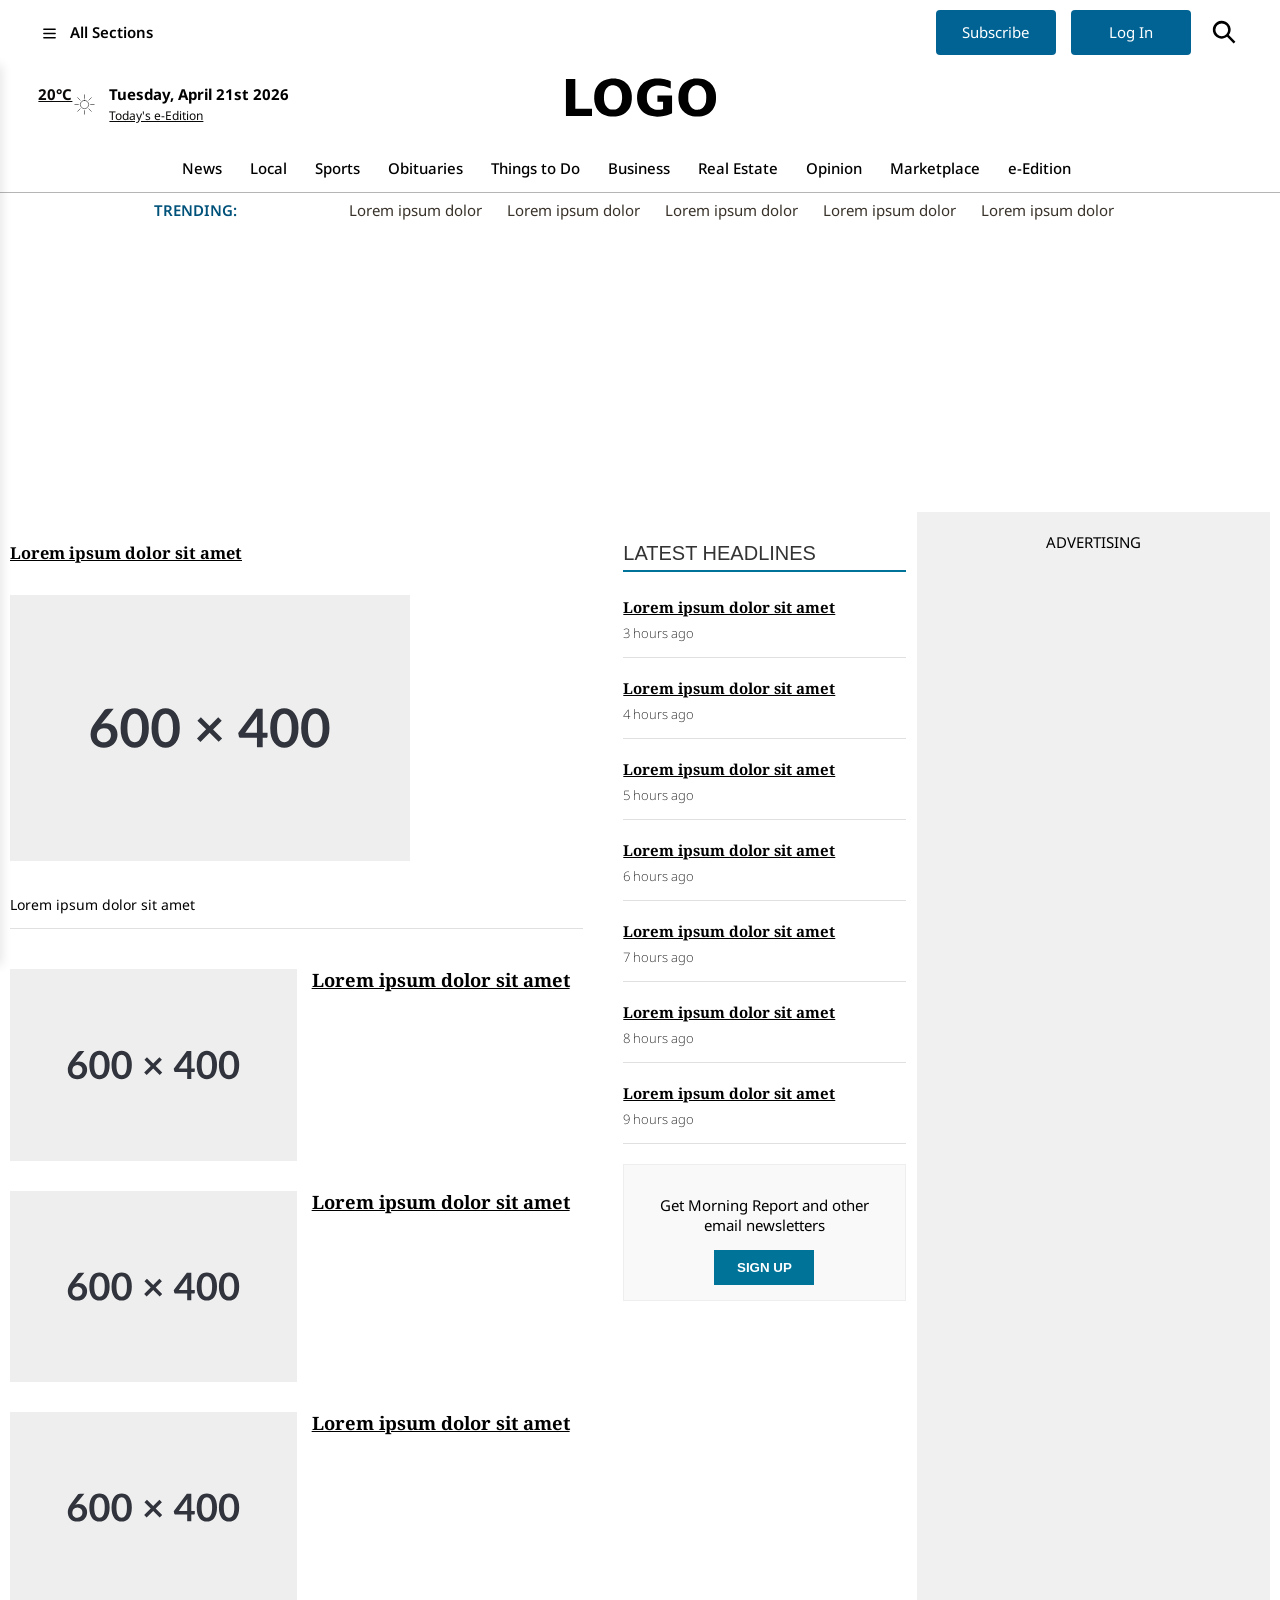
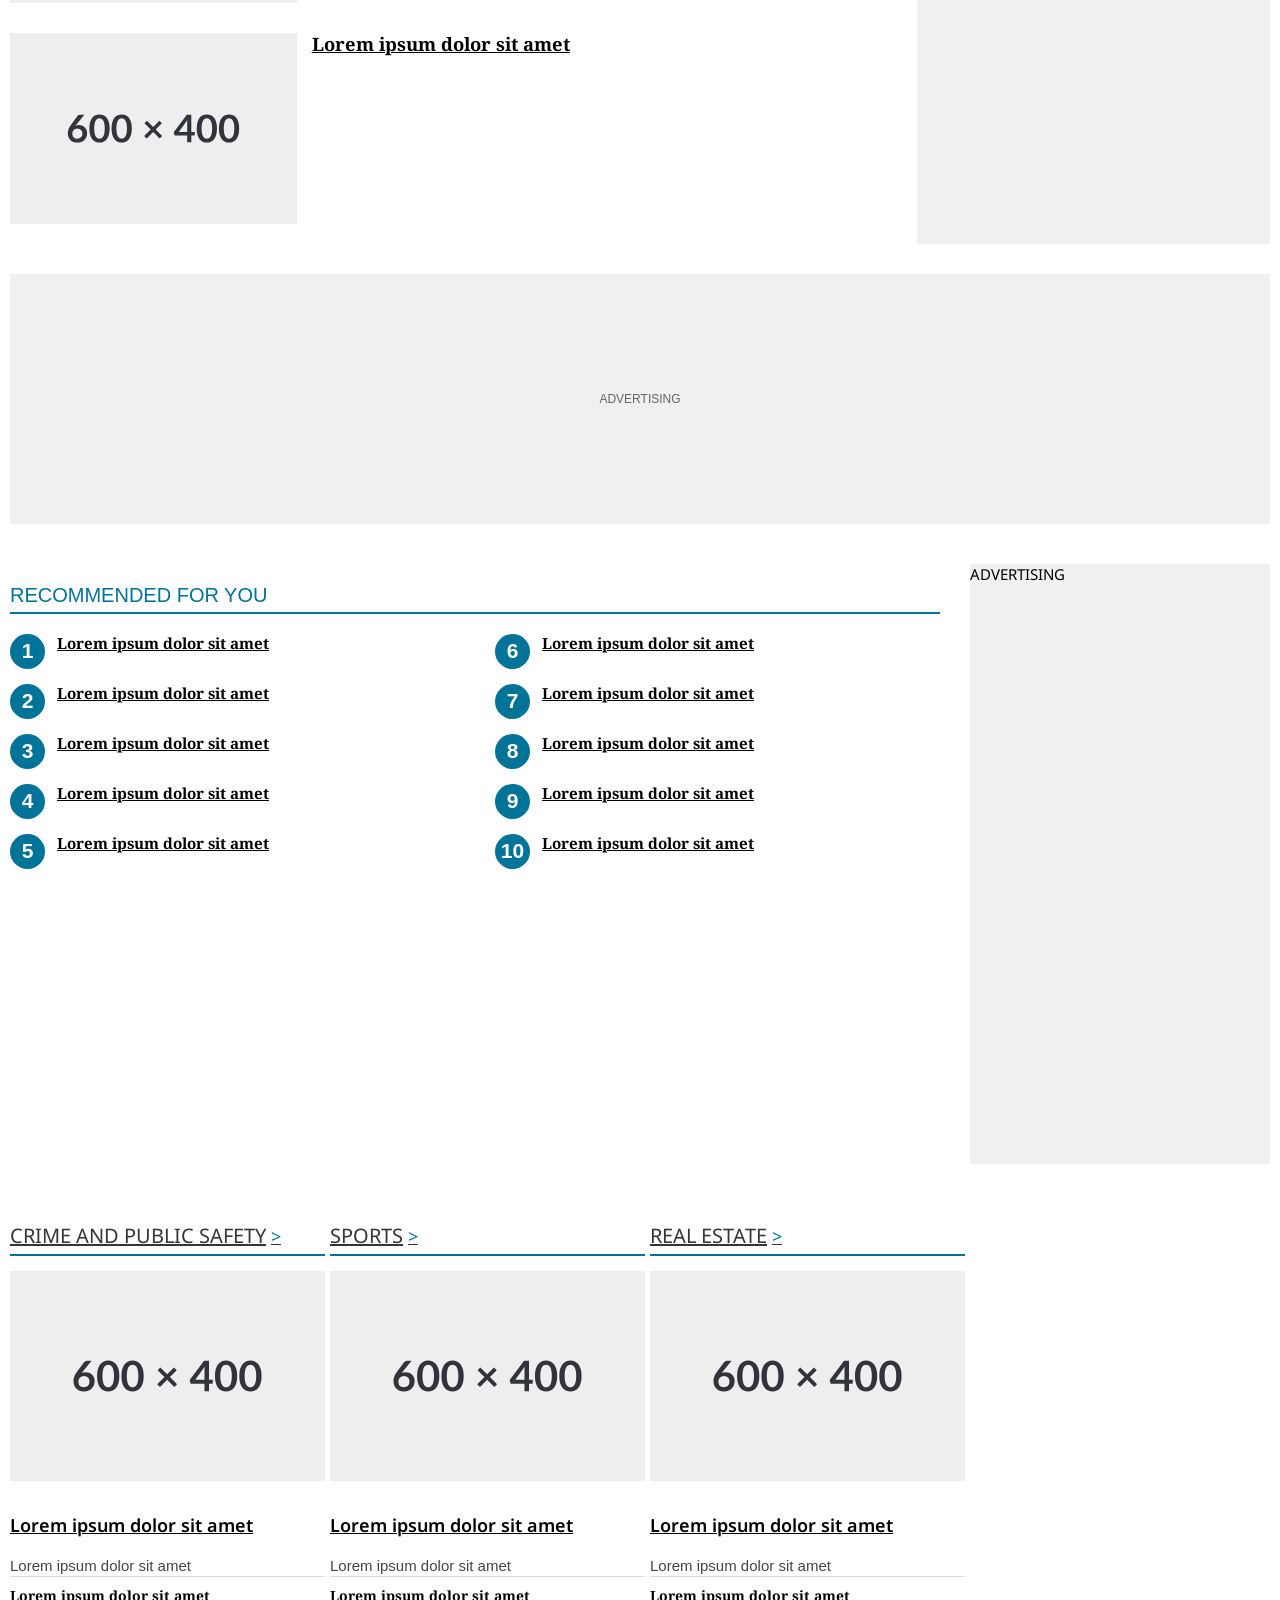
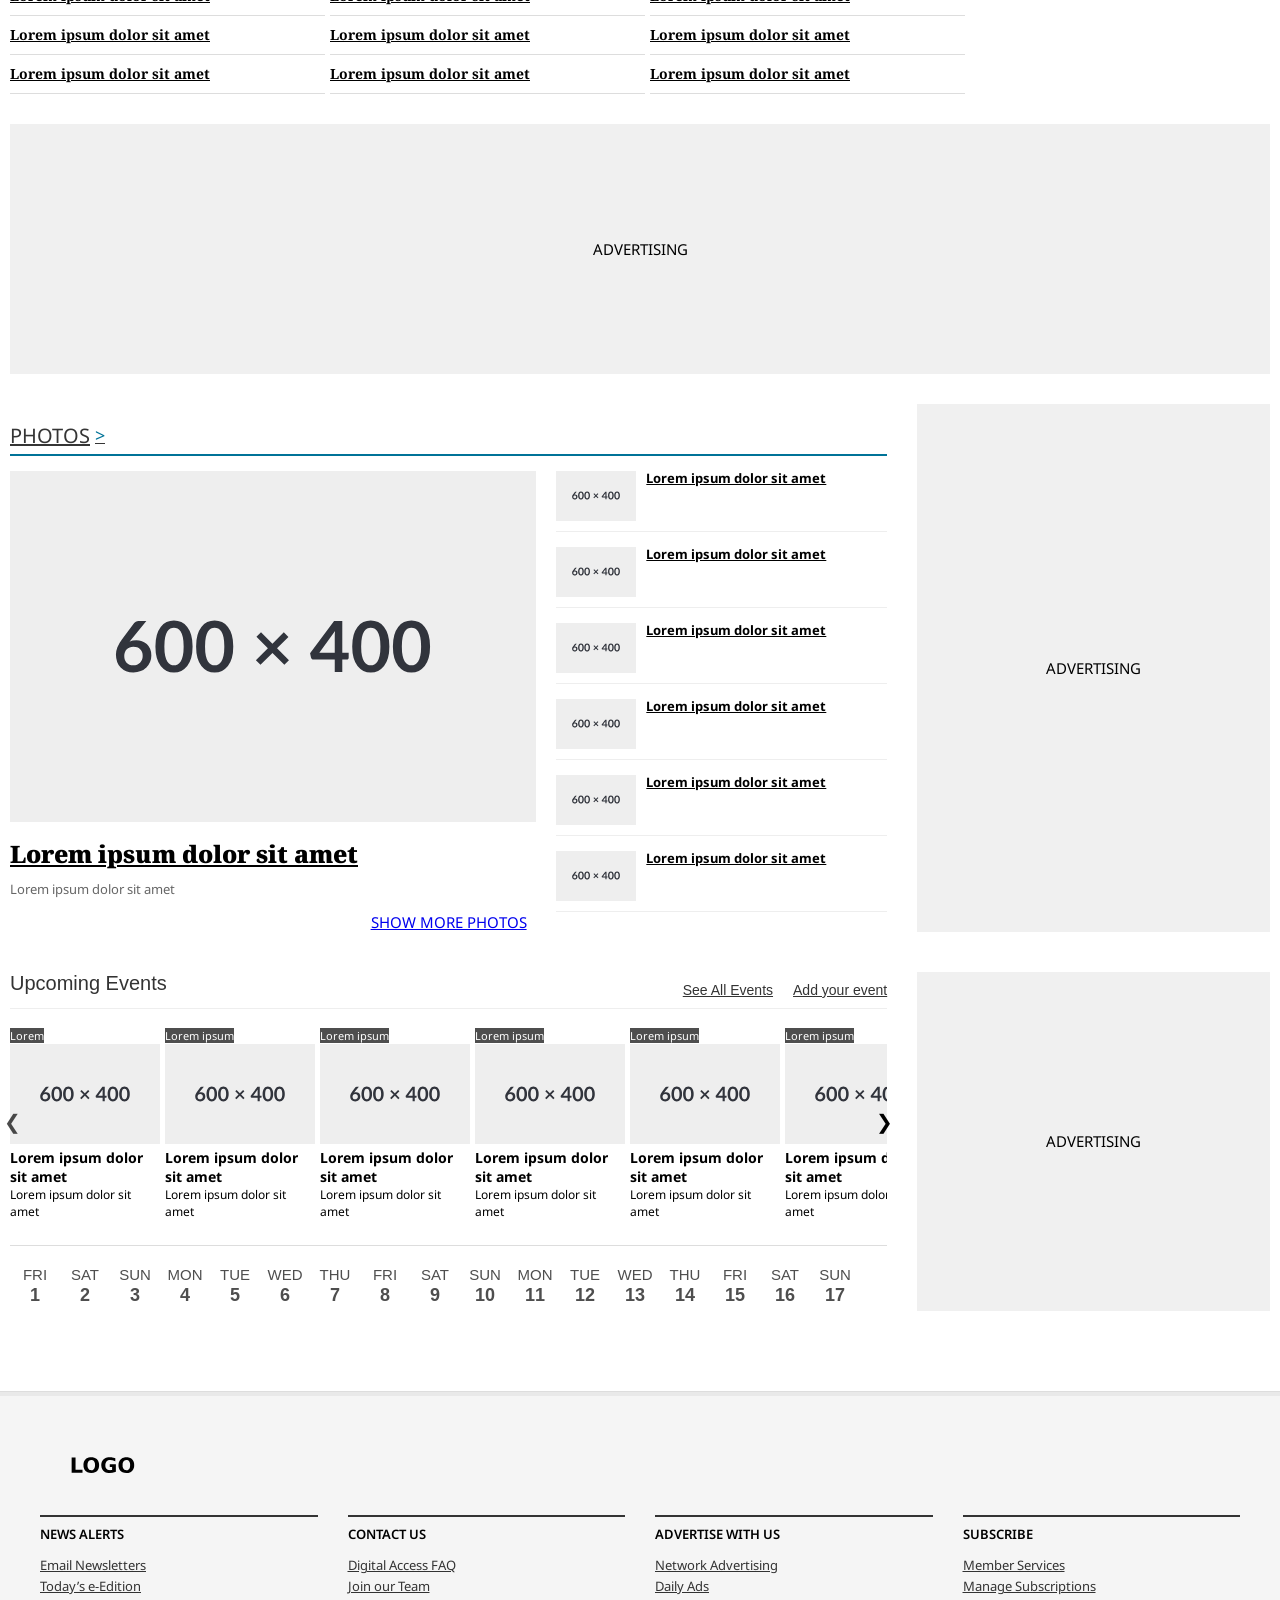
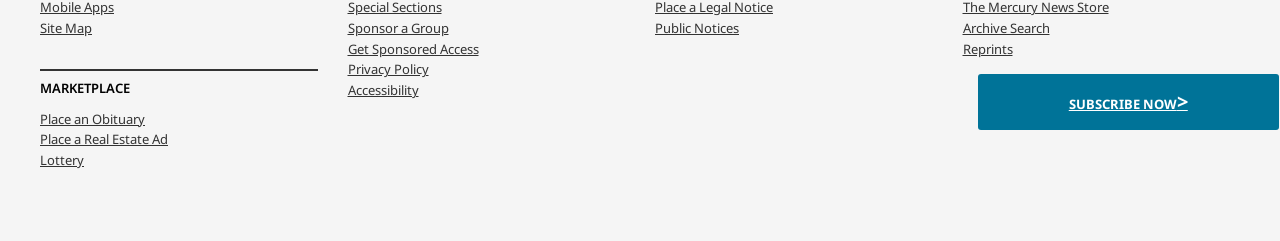
<file: index.html>
<!DOCTYPE html>
<html lang="it">
<head>
    <meta charset="UTF-8">
    <meta name="viewport" content="width=device-width, initial-scale=1.0">
    <title>The Mercury News - Progetto Scolastico</title>
    <link rel="preconnect" href="https://fonts.googleapis.com">
    <link rel="preconnect" href="https://fonts.gstatic.com" crossorigin>
    <link href="https://fonts.googleapis.com/css2?family=Noto+Sans:ital,wght@0,100..900;1,100..900&display=swap" rel="stylesheet">
    <link href="https://fonts.googleapis.com/css2?family=Noto+Serif:ital,wght@0,100..900;1,100..900&display=swap" rel="stylesheet">
    <link rel="stylesheet" href="css/styleBase.css">
</head>

<body>
<div id="side-menu-overlay"></div>

<div id="search-bar" class="search-bar-container">
    <div class="search-bar-content">
        <div class="search-input-wrapper">
            <span class="search-icon-placeholder">🔍</span>
            <label for="search-input" class="b">.</label>
            <input type="text" placeholder="Type your search" id="search-input">
        </div>
        <button class="search-submit-btn">Search</button>
    </div>
</div>

<div class="wrapper pushnav-left">
    <div class="border-container">
        <div class="top-pushnav-container">
            <a href="#" id="mega-subscribe-button" class="subscribe-button button" style="display: flex;">
                <span>Subscribe Now</span>								</a>
            <a href="#" class="home-link icon-home3" title="Link to Home Page">
                <span>Home Page</span>
            </a>
        </div>
        <ul id="pushnav" class="menu"><li id="menu-item-542" class="menu-item menu-item-has-children"><a href="#" aria-expanded="false" aria-haspopup="true">News</a>
            <ul class="sub-menu">
                <li id="menu-item-543" class="menu-item"><a href="#" tabindex="-1" aria-hidden="true">News</a></li>
                <li id="menu-item-4089506" class="menu-item"><a href="#" tabindex="-1" aria-hidden="true">Latest Headlines</a></li>
                <li id="menu-item-7458465" class="menu-item"><a href="#" tabindex="-1" aria-hidden="true">Crime and Public Safety</a></li>
                <li id="menu-item-544" class="menu-item"><a href="#" tabindex="-1" aria-hidden="true">California News</a></li>
                <li id="menu-item-549" class="menu-item"><a href="#" tabindex="-1" aria-hidden="true">National News</a></li>
                <li id="menu-item-7458477" class="menu-item"><a href="#" tabindex="-1" aria-hidden="true">World News</a></li>
                <li id="menu-item-550" class="menu-item"><a href="#" tabindex="-1" aria-hidden="true">Politics</a></li>
                <li id="menu-item-546" class="menu-item"><a href="#" tabindex="-1" aria-hidden="true">Education</a></li>
                <li id="menu-item-547" class="menu-item"><a href="#" tabindex="-1" aria-hidden="true">Environment</a></li>
                <li id="menu-item-7458471" class="menu-item"><a href="#" tabindex="-1" aria-hidden="true">Science</a></li>
                <li id="menu-item-548" class="menu-item"><a href="#" tabindex="-1" aria-hidden="true">Health</a></li>
                <li id="menu-item-4038751" class="menu-item"><a href="#" tabindex="-1" aria-hidden="true">Transportation</a></li>
                <li id="menu-item-10371584" class="menu-item"><a href="#" tabindex="-1" aria-hidden="true">Weather</a></li>
            </ul>
        </li>
            <li id="menu-item-556" class="menu-item menu-item-has-children"><a href="#" aria-expanded="false" aria-haspopup="true">Local</a>
                <ul class="sub-menu">
                    <li id="menu-item-3989345" class="menu-item"><a href="#" tabindex="-1" aria-hidden="true">Bay Area</a></li>
                    <li id="menu-item-559" class="menu-item"><a href="#" tabindex="-1" aria-hidden="true">San Jose</a></li>
                    <li id="menu-item-561" class="menu-item"><a href="#" tabindex="-1" aria-hidden="true">Santa Clara County</a></li>
                    <li id="menu-item-3998492" class="menu-item"><a href="#" tabindex="-1" aria-hidden="true">Peninsula</a></li>
                    <li id="menu-item-563" class="menu-item"><a href="#" tabindex="-1" aria-hidden="true">San Mateo County</a></li>
                    <li id="menu-item-557" class="menu-item"><a href="#" tabindex="-1" aria-hidden="true">Alameda County</a></li>
                    <li id="menu-item-562" class="menu-item"><a href="#" tabindex="-1" aria-hidden="true">Santa Cruz County</a></li>
                    <li id="menu-item-6539354" class="menu-item"><a href="#" tabindex="-1" aria-hidden="true">Sal Pizarro</a></li>
                </ul>
            </li>
            <li id="menu-item-10325701" class="menu-item menu-item-has-children"><a href="#" aria-expanded="false" aria-haspopup="true">Obituaries</a>
                <ul class="sub-menu">
                    <li id="menu-item-10325702" class="menu-item"><a href="#" tabindex="-1" aria-hidden="true">Obituaries</a></li>
                    <li id="menu-item-10325700" class="menu-item"><a href="#" tabindex="-1" aria-hidden="true">News Obituaries</a></li>
                    <li id="menu-item-10325703" class="menu-item"><a href="#" tabindex="-1" aria-hidden="true">Place an Obituary</a></li>
                </ul>
            </li>
            <li id="menu-item-4100433" class="menu-item menu-item-has-children"><a href="#" aria-expanded="false" aria-haspopup="true">Opinion</a>
                <ul class="sub-menu">
                    <li id="menu-item-5548213" class="menu-item"><a href="#" tabindex="-1" aria-hidden="true">Opinion</a></li>
                    <li id="menu-item-5548206" class="menu-item"><a href="#" tabindex="-1" aria-hidden="true">Editorials</a></li>
                    <li id="menu-item-5548209" class="menu-item"><a href="#" tabindex="-1" aria-hidden="true">Opinion Columnists</a></li>
                    <li id="menu-item-5549067" class="menu-item"><a href="#" tabindex="-1" aria-hidden="true">Letters to the Editor</a></li>
                    <li id="menu-item-5548197" class="menu-item"><a href="#" tabindex="-1" aria-hidden="true">Commentary</a></li>
                    <li id="menu-item-7613609" class="menu-item"><a href="#" tabindex="-1" aria-hidden="true">Cartoons</a></li>
                    <li id="menu-item-7470391" class="menu-item"><a href="#" tabindex="-1" aria-hidden="true">Election Endorsements</a></li>
                </ul>
            </li>
            <li id="menu-item-564" class="menu-item menu-item-has-children"><a href="#" aria-expanded="false" aria-haspopup="true">Sports</a>
                <ul class="sub-menu">
                    <li id="menu-item-565" class="menu-item"><a href="#" tabindex="-1" aria-hidden="true">Sports</a></li>
                    <li id="menu-item-7450876" class="menu-item"><a href="#" tabindex="-1" aria-hidden="true">San Francisco 49ers</a></li>
                    <li id="menu-item-7450879" class="menu-item"><a href="#" tabindex="-1" aria-hidden="true">San Francisco Giants</a></li>
                    <li id="menu-item-7450880" class="menu-item"><a href="#" tabindex="-1" aria-hidden="true">Golden State Warriors</a></li>
                    <li id="menu-item-7450881" class="menu-item"><a href="#" tabindex="-1" aria-hidden="true">Raiders</a></li>
                    <li id="menu-item-7450882" class="menu-item"><a href="#" tabindex="-1" aria-hidden="true">Athletics</a></li>
                    <li id="menu-item-7450885" class="menu-item"><a href="#" tabindex="-1" aria-hidden="true">San Jose Sharks</a></li>
                    <li id="menu-item-572" class="menu-item"><a href="#" tabindex="-1" aria-hidden="true">San Jose Earthquakes</a></li>
                    <li id="menu-item-9963288" class="menu-item"><a href="#" tabindex="-1" aria-hidden="true">Bay FC</a></li>
                    <li id="menu-item-566" class="menu-item"><a href="#" tabindex="-1" aria-hidden="true">College Sports</a></li>
                    <li id="menu-item-10877924" class="menu-item"><a href="#" tabindex="-1" aria-hidden="true">Wilner Hotline</a></li>
                    <li id="menu-item-568" class="menu-item"><a href="#" tabindex="-1" aria-hidden="true">High School Sports</a></li>
                    <li id="menu-item-4363976" class="menu-item"><a href="#" tabindex="-1" aria-hidden="true">Other Sports</a></li>
                    <li id="menu-item-4038746" class="menu-item"><a href="#" tabindex="-1" aria-hidden="true">Sports Columnists</a></li>
                    <li id="menu-item-4038743" class="menu-item"><a href="#" tabindex="-1" aria-hidden="true">Sports Blogs</a></li>
                    <li id="menu-item-10697970" class="menu-item"><a href="#" tabindex="-1" aria-hidden="true">Golden State Valkyries</a></li>
                </ul>
            </li>
            <li id="menu-item-7458527" class="menu-item menu-item-has-children"><a href="#" aria-expanded="false" aria-haspopup="true">Things To Do</a>
                <ul class="sub-menu">
                    <li id="menu-item-611" class="menu-item"><a href="#" tabindex="-1" aria-hidden="true">Entertainment</a></li>
                    <li id="menu-item-12432208" class="menu-item"><a href="#" tabindex="-1" aria-hidden="true">Readers Choice</a></li>
                    <li id="menu-item-7458551" class="menu-item"><a href="#" tabindex="-1" aria-hidden="true">Things To Do</a></li>
                    <li id="menu-item-4363964" class="menu-item"><a href="#" tabindex="-1" aria-hidden="true">Restaurants, Food and Drink</a></li>
                    <li id="menu-item-586" class="menu-item"><a href="#" tabindex="-1" aria-hidden="true">Celebrities</a></li>
                    <li id="menu-item-595" class="menu-item"><a href="#" tabindex="-1" aria-hidden="true">TV Streaming</a></li>
                    <li id="menu-item-592" class="menu-item"><a href="#" tabindex="-1" aria-hidden="true">Movies</a></li>
                    <li id="menu-item-593" class="menu-item"><a href="#" tabindex="-1" aria-hidden="true">Music</a></li>
                    <li id="menu-item-596" class="menu-item"><a href="#" tabindex="-1" aria-hidden="true">Theater</a></li>
                    <li id="menu-item-7484530" class="menu-item"><a href="#" tabindex="-1" aria-hidden="true">Lifestyle</a></li>
                    <li id="menu-item-10955556" class="menu-item"><a href="#" tabindex="-1" aria-hidden="true">Cannabis</a></li>
                    <li id="menu-item-4363966" class="menu-item"><a href="#" tabindex="-1" aria-hidden="true">Advice</a></li>
                    <li id="menu-item-4363967" class="menu-item"><a href="#" tabindex="-1" aria-hidden="true">Travel</a></li>
                    <li id="menu-item-4363965" class="menu-item"><a href="#" tabindex="-1" aria-hidden="true">Pets and Animals</a></li>
                    <li id="menu-item-609" class="menu-item"><a href="#" tabindex="-1" aria-hidden="true">Comics</a></li>
                    <li id="menu-item-3974633" class="menu-item"><a href="#" tabindex="-1" aria-hidden="true">Puzzles and Games</a></li>
                    <li id="menu-item-6662116" class="menu-item"><a href="#" tabindex="-1" aria-hidden="true">Horoscopes</a></li>
                    <li id="menu-item-9996696" class="menu-item"><a href="#" tabindex="-1" aria-hidden="true">Event Calendar</a></li>
                </ul>
            </li>
            <li id="menu-item-584" class="menu-item menu-item-has-children"><a href="#" aria-expanded="false" aria-haspopup="true">Business</a>
                <ul class="sub-menu">
                    <li id="menu-item-9094983" class="menu-item"><a href="#" tabindex="-1" aria-hidden="true">Business</a></li>
                    <li id="menu-item-7458472" class="menu-item"><a href="#" tabindex="-1" aria-hidden="true">Housing</a></li>
                    <li id="menu-item-7458427" class="menu-item"><a href="#" tabindex="-1" aria-hidden="true">Economy</a></li>
                    <li id="menu-item-581" class="menu-item"><a href="#" tabindex="-1" aria-hidden="true">Technology</a></li>
                    <li id="menu-item-10862980" class="menu-item"><a href="#" tabindex="-1" aria-hidden="true">Best Reviews</a></li>
                    <li id="menu-item-582" class="menu-item"><a href="#" tabindex="-1" aria-hidden="true">SiliconValley.com</a></li>
                </ul>
            </li>
            <li id="menu-item-8164582" class="menu-item menu-item-has-children"><a href="#" aria-expanded="false" aria-haspopup="true">Marketplace</a>
                <ul class="sub-menu">
                    <li id="menu-item-11402792" class="menu-item"><a href="#" tabindex="-1" aria-hidden="true">Branded Content</a></li>
                    <li id="menu-item-11217140" class="menu-item"><a href="#" tabindex="-1" aria-hidden="true">Partner Content</a></li>
                    <li id="menu-item-11217141" class="menu-item"><a href="#" tabindex="-1" aria-hidden="true">BayArea.com</a></li>
                </ul>
            </li>
            <li id="menu-item-579" class="menu-item"><a href="#">Real Estate</a></li>
            <li id="menu-item-11430343" class="menu-item menu-item-has-children"><a href="#" aria-expanded="false" aria-haspopup="true">Branded Content</a>
                <ul class="sub-menu">
                    <li id="menu-item-11430344" class="menu-item"><a href="#" tabindex="-1" aria-hidden="true">Paid Content by Brandpoint</a></li>
                </ul>
            </li>
            <li id="menu-item-5669703" class="menu-item" style="display: block;"><a href="#">Subscribe</a></li>
            <li id="menu-item-10370298" class="menu-item"><a href="#">Advertise</a></li>
            <li id="menu-item-7137178" class="menu-item" style="visibility: visible; display: block;"><a href="#">Log in</a></li>
        </ul>						</div>
    <div class="newsletter-nav">
        <div class="newsletter-simple">
            <div class="newsletter-item">
                <p class="prompt">Get Morning Report and other email newsletters</p>
                <a class="sign-up-button button" href="#" aria-label="Click here to go to the newsletter sign up page">
                    Sign Up</a>
            </div>
        </div>
    </div>
</div>

<header id="main-header" class="desktop-only">
    <div id="preheader">
        <div class="section menu">
            <span class="icon-hamburger">
            <img src="img/burger-menu.svg" width="17" alt="Menu">
            </span>
            <span class="menu-label">All Sections</span>
        </div>
        <div class="section log">
            <div class="login"><a href="#">Subscribe</a></div>
            <div class="login"><a href="#">Log In</a></div>
            <span class="search"><button type="button" class="search-button" aria-label="Search"><img src="img/magnifying-glass.svg" width="36" alt="Search"></button></span>
        </div>
    </div>

    <div id="middleheader">
        <div class="weather-box">
            <a class="temp" href="#" title="Current Weather Conditions"><span class="gradi">20°C</span><img src="img/meteoSun.svg" width="25" alt=""></a>
            <div class="scritte">
                <span class="desc">Tuesday, April 21st 2026</span>
                <a href="#" title="Link to E-Edition opens in a new window"><span class="link">Today's e-Edition</span></a>
            </div>
        </div>
        <a href="#" class="title">
            <img src="img/mn-logo.svg" alt="The Mercury News" width="300" height="auto">
        </a>
    </div>
        <nav class="title">
            <a href="#">News</a>
            <a href="#">Local</a>
            <a href="#">Sports</a>
            <a href="#">Obituaries</a>
            <a href="#">Things to Do</a>
            <a href="#">Business</a>
            <a href="#">Real Estate</a>
            <a href="#">Opinion</a>
            <a href="#">Marketplace</a>
            <a href="#">e-Edition</a>
        </nav>

    <div id="trendingbar">
        <div class="trending-bar-wrapper">
            <p class="label">TRENDING:		</p>
                <ul class="trending-list">
                    <li class="entry-title">
                        <a class="article-title" href="#" title="Lorem ipsum">Lorem ipsum dolor</a>
                    </li>
                    <li class="entry-title">
                        <a class="article-title" href="#" title="Lorem ipsum">Lorem ipsum dolor</a>
                    </li>
                    <li class="entry-title">
                        <a class="article-title" href="#" title="Lorem ipsum">Lorem ipsum dolor</a>
                    </li>
                    <li class="entry-title">
                        <a class="article-title" href="#" title="Lorem ipsum">Lorem ipsum dolor</a>
                    </li>
                    <li class="entry-title">
                        <a class="article-title" href="#" title="Lorem ipsum">Lorem ipsum dolor</a>
                    </li>
                    <li class="entry-title">
                        <a class="article-title" href="#" title="Lorem ipsum">Lorem ipsum dolor</a>
                    </li>
                </ul>
        </div>
    </div>
</header>

<header id="sticky-header" class="header-sticky desktop-only">
        <div class="section menu">
            <span class="icon-hamburger">
            <img src="img/burger-menu.svg" width="20" alt="Menu">
            </span>
            <span class="menu-label">All Sections</span>
        </div>
        <div class="section logo">
            <a href="#" class="title">
                <img src="img/mn-logo.svg" alt="The Mercury News" width="300" height="auto">
            </a>
        </div>
        <div class="section log">
            <div class="login"><a href="#">Subscribe</a></div>
            <div class="login"><a href="#">Log In</a></div>
            <span class="search"><button type="button" class="search-button" aria-label="Search"><img src="img/magnifying-glass.svg" width="36" alt="Search"></button></span>
        </div>
</header>


<header id="mobile-header" class="mobile-only">
    <div class="top-bar">
        <div class="section menu">
            <span class="icon-hamburger">
            <img src="img/burger-menu.svg" width="20" alt="Menu">
            </span>
        </div>
        <div class="section logo">
            <a href="#" class="title">
                <img src="img/mn-logo.svg" alt="The Mercury News" width="70%" height="auto">
            </a>
        </div>
        <div class="section log">
            <span class="login-menu"><button type="button" class="login-button" aria-label="Apri menu"><img src="img/user.svg" width="30" alt=""></button></span>
            <span class="search"><button type="button" class="search-button" aria-label="Search"><img src="img/magnifying-glass.svg" width="36" alt=""></button></span>
        </div>
    </div>
</header>


<div class="main-content container">

    <div class="marketing-bar mobile-only"></div>
    <div id="ad-top"></div>
    <section class="feature-primary busy">
        <div class="feature-wrapper feature-wrapper-reorder-mobile">
            <div class="feature-left">
                <article class="main-story">
                    <div class="story-content">
                        <a href="#" class="story-link">
                            <h1>Lorem ipsum dolor sit amet</h1>
                        </a>
                        <p>Lorem ipsum dolor sit amet </p>
                    </div>
                    <a href="#" class="story-link">
                        <div class="story-image">
                            <img src="img/imgplaceholder.svg" alt="Bike lane project" width="100" height="auto">
                        </div>
                    </a>
                </article>

                <div class="secondary-stories">
                    <article class="small-story">
                        <a href="#" class="foto"><img src="img/imgplaceholder.svg" alt="Image description" width="340" height="auto"></a>
                        <a href="#" class="story-link">
                            <h2>Lorem ipsum dolor sit amet</h2>
                        </a>
                    </article>
                    <article class="small-story">
                        <a href="#" class="foto"><img src="img/imgplaceholder.svg" alt="Image description" width="340" height="auto"></a>
                        <a href="#" class="story-link">
                            <h2>Lorem ipsum dolor sit amet</h2>
                        </a>
                    </article>
                    <article class="small-story">
                        <a href="#" class="foto"><img src="img/imgplaceholder.svg" alt="Image description" width="340" height="auto"></a>
                        <a href="#" class="story-link">
                            <h2>Lorem ipsum dolor sit amet</h2>
                        </a>
                    </article>
                    <article class="small-story">
                        <a href="#" class="foto"><img src="img/imgplaceholder.svg" alt="Image description" width="340" height="auto"></a>
                        <a href="#" class="story-link">
                            <h2>Lorem ipsum dolor sit amet</h2>
                        </a>
                    </article>
                </div>
            </div>

            <div class="headline-list">
                <h3>LATEST HEADLINES</h3>
                <ul>
                    <li><a href="#" class="story-link">Lorem ipsum dolor sit amet</a> <span>3 hours ago</span></li>
                    <li><a href="#" class="story-link">Lorem ipsum dolor sit amet</a> <span>4 hours ago</span></li>
                    <li><a href="#" class="story-link">Lorem ipsum dolor sit amet</a> <span>5 hours ago</span></li>
                    <li><a href="#" class="story-link">Lorem ipsum dolor sit amet</a> <span>6 hours ago</span></li>
                    <li><a href="#" class="story-link">Lorem ipsum dolor sit amet</a> <span>7 hours ago</span></li>
                    <li><a href="#" class="story-link">Lorem ipsum dolor sit amet</a> <span>8 hours ago</span></li>
                    <li><a href="#" class="story-link">Lorem ipsum dolor sit amet</a> <span>9 hours ago</span></li>
                </ul>
                <div class="newsletter-box">
                    <p>Get Morning Report and other email newsletters</p>
                    <button class="sign-up-btn">SIGN UP</button>
                </div>
            </div>
        </div>

        <div class="sidebar-ad-container">
            <div id="side-ad" style="background-color: #f0f0f0">ADVERTISING</div>
        </div>
    </section>

    <div class="bottom-leaderboard-ad">
        <div class="ad-placeholder">ADVERTISING</div>
    </div>

    <section class="recommended-section">
        <div class="recommended-container">
            <h3 class="section-title">RECOMMENDED FOR YOU</h3>

            <ol class="recommended-list">
                <li><a href="#">Lorem ipsum dolor sit amet</a></li>
                <li><a href="#">Lorem ipsum dolor sit amet</a></li>
                <li><a href="#">Lorem ipsum dolor sit amet</a></li>
                <li><a href="#">Lorem ipsum dolor sit amet</a></li>
                <li><a href="#">Lorem ipsum dolor sit amet</a></li>
                <li><a href="#">Lorem ipsum dolor sit amet</a></li>
                <li><a href="#">Lorem ipsum dolor sit amet</a></li>
                <li><a href="#">Lorem ipsum dolor sit amet</a></li>
                <li><a href="#">Lorem ipsum dolor sit amet</a></li>
                <li><a href="#">Lorem ipsum dolor sit amet</a></li>
            </ol>
        </div>

        <div class="recommended-ad-sidebar">
            <div class="ad-placeholder-cube">ADVERTISING</div>
        </div>
    </section>

    <section class="multi-category-block">
        <div class="category-column">
            <h2 class="cat-title"><a href="#">Crime and Public Safety <span>&gt;</span></a></h2>
            <article class="cat-main">
                <img src="img/imgplaceholder.svg" alt="">
                <h3><a href="#">Lorem ipsum dolor sit amet</a></h3>
                <p>Lorem ipsum dolor sit amet</p>
            </article>
            <ul class="cat-links">
                <li><a href="#">Lorem ipsum dolor sit amet</a></li>
                <li><a href="#">Lorem ipsum dolor sit amet</a></li>
                <li><a href="#">Lorem ipsum dolor sit amet</a></li>
            </ul>
        </div>

        <div class="category-column">
            <h2 class="cat-title"><a href="#">Sports <span>&gt;</span></a></h2>
            <article class="cat-main">
                <img src="img/imgplaceholder.svg" alt="">
                <h3><a href="#">Lorem ipsum dolor sit amet</a></h3>
                <p>Lorem ipsum dolor sit amet</p>
            </article>
            <ul class="cat-links">
                <li><a href="#">Lorem ipsum dolor sit amet</a></li>
                <li><a href="#">Lorem ipsum dolor sit amet</a></li>
                <li><a href="#">Lorem ipsum dolor sit amet</a></li>
            </ul>
        </div>

        <div class="category-column">
            <h2 class="cat-title"><a href="#">Real Estate <span>&gt;</span></a></h2>
            <article class="cat-main">
                <img src="img/imgplaceholder.svg" alt="">
                <h3><a href="#">Lorem ipsum dolor sit amet</a></h3>
                <p>Lorem ipsum dolor sit amet</p>
            </article>
            <ul class="cat-links">
                <li><a href="#">Lorem ipsum dolor sit amet</a></li>
                <li><a href="#">Lorem ipsum dolor sit amet</a></li>
                <li><a href="#">Lorem ipsum dolor sit amet</a></li>
            </ul>
        </div>

        <div class="category-column empty-sidebar"></div>
    </section>

    <div class="mid-page-ad">
        <div class="ad-container">
            <span class="ad-label">ADVERTISING</span>
        </div>
    </div>

    <section class="photos-module">
        <div class="photos-content-wrapper">
            <h3 class="cat-title"><a href="#">Photos <span>&gt;</span></a></h3>

            <div class="photos-grid">
                <article class="photo-main">
                    <img src="img/imgplaceholder.svg" alt="" width="100%" height="auto">
                    <h4><a href="#">Lorem ipsum dolor sit amet</a></h4>
                    <p>Lorem ipsum dolor sit amet</p>
                </article>

                <div class="photo-thumbs-list">
                    <article class="thumb-item">
                        <img src="img/imgplaceholder.svg" alt="">
                        <a href="#">Lorem ipsum dolor sit amet</a>
                    </article>
                    <article class="thumb-item">
                        <img src="img/imgplaceholder.svg" alt="">
                        <a href="#">Lorem ipsum dolor sit amet</a>
                    </article>
                    <article class="thumb-item">
                        <img src="img/imgplaceholder.svg" alt="">
                        <a href="#">Lorem ipsum dolor sit amet</a>
                    </article>
                    <article class="thumb-item">
                        <img src="img/imgplaceholder.svg" alt="">
                        <a href="#">Lorem ipsum dolor sit amet</a>
                    </article>
                    <article class="thumb-item">
                        <img src="img/imgplaceholder.svg" alt="">
                        <a href="#">Lorem ipsum dolor sit amet</a>
                    </article>
                    <article class="thumb-item">
                        <img src="img/imgplaceholder.svg" alt="">
                        <a href="#">Lorem ipsum dolor sit amet</a>
                    </article>
                </div>
            </div>

            <div class="show-more-wrapper">
                <a href="#" class="show-more-btn" id="load-more-photos">SHOW MORE PHOTOS</a>
            </div>

            <ul class="media-more">
                <li class="media-item">
                    <a href="#">
                        <img src="img/imgplaceholder.svg" alt="">
                        <span class="media-title">Lorem ipsum dolor sit amet</span>
                    </a>
                </li>
                <li class="media-item">
                    <a href="#">
                        <img src="img/imgplaceholder.svg" alt="">
                        <span class="media-title">Lorem ipsum dolor sit amet</span>
                    </a>
                </li>
                <li class="media-item">
                    <a href="#">
                        <img src="img/imgplaceholder.svg" alt="">
                        <span class="media-title">Lorem ipsum dolor sit amet</span>
                    </a>
                </li>
                <li class="media-item">
                    <a href="#">
                        <img src="img/imgplaceholder.svg" alt="">
                        <span class="media-title">Lorem ipsum dolor sit amet</span>
                    </a>
                </li>
                <li class="media-item">
                    <a href="#">
                        <img src="img/imgplaceholder.svg" alt="">
                        <span class="media-title">Lorem ipsum dolor sit amet</span>
                    </a>
                </li>
            </ul>

        </div>

        <aside class="sidebar-ad-container">
            <div id="side-ad-lower" class="ad-placeholder-gray">ADVERTISING</div>
        </aside>
    </section>

    <section class="upcoming-events">
        <div class="events-container">
            <div class="events-header">
                <h2>Upcoming Events</h2>
                <div class="events-actions">
                    <a href="#"><i class="calendar-icon"></i> See All Events</a>
                    <a href="#">Add your event</a>
                </div>
            </div>

            <div class="events-slider-wrapper">

                <button class="prev-btn">&#10094;</button>
                <button class="next-btn">&#10095;</button>
                <div class="events-track">
                    <article class="event-card">
                        <div class="event-img-wrap">
                            <span class="event-date-tag">Lorem</span>
                            <img src="img/imgplaceholder.svg" alt="" width="150px">
                        </div>
                        <h1>Lorem ipsum dolor sit amet</h1>
                        <p>Lorem ipsum dolor sit amet</p>
                    </article>
                    <article class="event-card">
                        <div class="event-img-wrap">
                            <span class="event-date-tag">Lorem ipsum</span>
                            <img src="img/imgplaceholder.svg" alt="" width="150">
                        </div>
                        <h1>Lorem ipsum dolor sit amet</h1>
                        <p>Lorem ipsum dolor sit amet</p>
                    </article>
                    <article class="event-card">
                        <div class="event-img-wrap">
                            <span class="event-date-tag">Lorem ipsum</span>
                            <img src="img/imgplaceholder.svg" alt="" width="150">
                        </div>
                        <h1>Lorem ipsum dolor sit amet</h1>
                        <p>Lorem ipsum dolor sit amet</p>
                    </article>
                    <article class="event-card">
                        <div class="event-img-wrap">
                            <span class="event-date-tag">Lorem ipsum</span>
                            <img src="img/imgplaceholder.svg" alt="" width="150">
                        </div>
                        <h1>Lorem ipsum dolor sit amet</h1>
                        <p>Lorem ipsum dolor sit amet</p>
                    </article>
                    <article class="event-card">
                        <div class="event-img-wrap">
                            <span class="event-date-tag">Lorem ipsum</span>
                            <img src="img/imgplaceholder.svg" alt="" width="150">
                        </div>
                        <h1>Lorem ipsum dolor sit amet</h1>
                        <p>Lorem ipsum dolor sit amet</p>
                    </article>
                    <article class="event-card">
                        <div class="event-img-wrap">
                            <span class="event-date-tag">Lorem ipsum</span>
                            <img src="img/imgplaceholder.svg" alt="" width="150">
                        </div>
                        <h1>Lorem ipsum dolor sit amet</h1>
                        <p>Lorem ipsum dolor sit amet</p>
                    </article>
                    <article class="event-card">
                        <div class="event-img-wrap">
                            <span class="event-date-tag">Lorem ipsum</span>
                            <img src="img/imgplaceholder.svg" alt="" width="150">
                        </div>
                        <h1>Lorem ipsum dolor sit amet</h1>
                        <p>Lorem ipsum dolor sit amet</p>
                    </article>
                </div>

            </div>

            <div class="calendar-strip">
                <div class="calendar-icon-wrap"><i class="big-cal-icon"></i></div>
                <div class="days-wrapper">
                    <div class="day-item"><a href="#" class="day-link"><span>FRI</span><strong>1</strong></a></div>
                    <div class="day-item"><a href="#" class="day-link"><span>SAT</span><strong>2</strong></a></div>
                    <div class="day-item"><a href="#" class="day-link"><span>SUN</span><strong>3</strong></a></div>
                    <div class="day-item"><a href="#" class="day-link"><span>MON</span><strong>4</strong></a></div>
                    <div class="day-item"><a href="#" class="day-link"><span>TUE</span><strong>5</strong></a></div>
                    <div class="day-item"><a href="#" class="day-link"><span>WED</span><strong>6</strong></a></div>
                    <div class="day-item"><a href="#" class="day-link"><span>THU</span><strong>7</strong></a></div>
                    <div class="day-item"><a href="#" class="day-link"><span>FRI</span><strong>8</strong></a></div>
                    <div class="day-item"><a href="#" class="day-link"><span>SAT</span><strong>9</strong></a></div>
                    <div class="day-item"><a href="#" class="day-link"><span>SUN</span><strong>10</strong></a></div>
                    <div class="day-item"><a href="#" class="day-link"><span>MON</span><strong>11</strong></a></div>
                    <div class="day-item"><a href="#" class="day-link"><span>TUE</span><strong>12</strong></a></div>
                    <div class="day-item"><a href="#" class="day-link"><span>WED</span><strong>13</strong></a></div>
                    <div class="day-item"><a href="#" class="day-link"><span>THU</span><strong>14</strong></a></div>
                    <div class="day-item"><a href="#" class="day-link"><span>FRI</span><strong>15</strong></a></div>
                    <div class="day-item"><a href="#" class="day-link"><span>SAT</span><strong>16</strong></a></div>
                    <div class="day-item"><a href="#" class="day-link"><span>SUN</span><strong>17</strong></a></div>
                    <div class="day-item"><a href="#" class="day-link"><span>MON</span><strong>18</strong></a></div>
                </div>
            </div>
        </div>

        <aside class="sidebar-ad-container">
            <div id="side-ad-events" class="ad-placeholder-gray"><p>ADVERTISING</p></div>
        </aside>
    </section>
</div>

<footer class="site-footer">
    <div class="main-footer-wrapper">
        <div class="footer-logo">
            <img src="img/mn-logo.svg" alt="Mercury News" width="300px" height="auto">
        </div>

        <ul id="footer-menu" class="footer-menus">
            <li class="menu-item-has-children item-news">
                <div class="sub-column">
                    <h1>NEWS ALERTS</h1>
                    <ul>
                        <li><a href="#">Email Newsletters</a></li>
                        <li><a href="#">Today’s e-Edition</a></li>
                        <li><a href="#">Mobile Apps</a></li>
                        <li><a href="#">Site Map</a></li>
                    </ul>
                </div>
                <div class="sub-column">
                    <h1>MARKETPLACE</h1>
                    <ul>
                        <li><a href="#">Place an Obituary</a></li>
                        <li><a href="#">Place a Real Estate Ad</a></li>
                        <li><a href="#">Lottery</a></li>
                    </ul>
                </div>
            </li>

            <li class="menu-item-has-children item-contact">
                <h1>CONTACT US</h1>
                <ul>
                    <li><a href="#">Digital Access FAQ</a></li>
                    <li><a href="#">Join our Team</a></li>
                    <li><a href="#">Special Sections</a></li>
                    <li><a href="#">Sponsor a Group</a></li>
                    <li><a href="#">Get Sponsored Access</a></li>
                    <li><a href="#">Privacy Policy</a></li>
                    <li><a href="#">Accessibility</a></li>
                </ul>
            </li>

            <li class="menu-item-has-children item-advertise">
                <h1>ADVERTISE WITH US</h1>
                <ul>
                    <li><a href="#">Network Advertising</a></li>
                    <li><a href="#">Daily Ads</a></li>
                    <li><a href="#">Place a Legal Notice</a></li>
                    <li><a href="#">Public Notices</a></li>
                </ul>
            </li>

            <li class="menu-item-has-children item-subscribe">
                <h1>SUBSCRIBE</h1>
                <ul>
                    <li><a href="#">Member Services</a></li>
                    <li><a href="#">Manage Subscriptions</a></li>
                    <li><a href="#">The Mercury News Store</a></li>
                    <li><a href="#">Archive Search</a></li>
                    <li><a href="#">Reprints</a></li>
                </ul>
                <a href="#" class="btn-subscribe">SUBSCRIBE NOW</a>
            </li>
        </ul>
    </div>
</footer>

<div id="account-menu" class="account-menu-mobile">
    <div class="account-menu-content">
        <div class="account-actions">
            <button class="btn-subscribe">Subscribe</button>
            <button class="btn-login">Log in</button>
        </div>
        <hr class="menu-divider">
        <div class="account-newsletter">
            <p>Get Morning Report and other email newsletters</p>
            <button class="btn-signup">Sign Up</button>
        </div>
    </div>
</div>

<script src="js/app.js"></script>
</body>
</html>
</file>
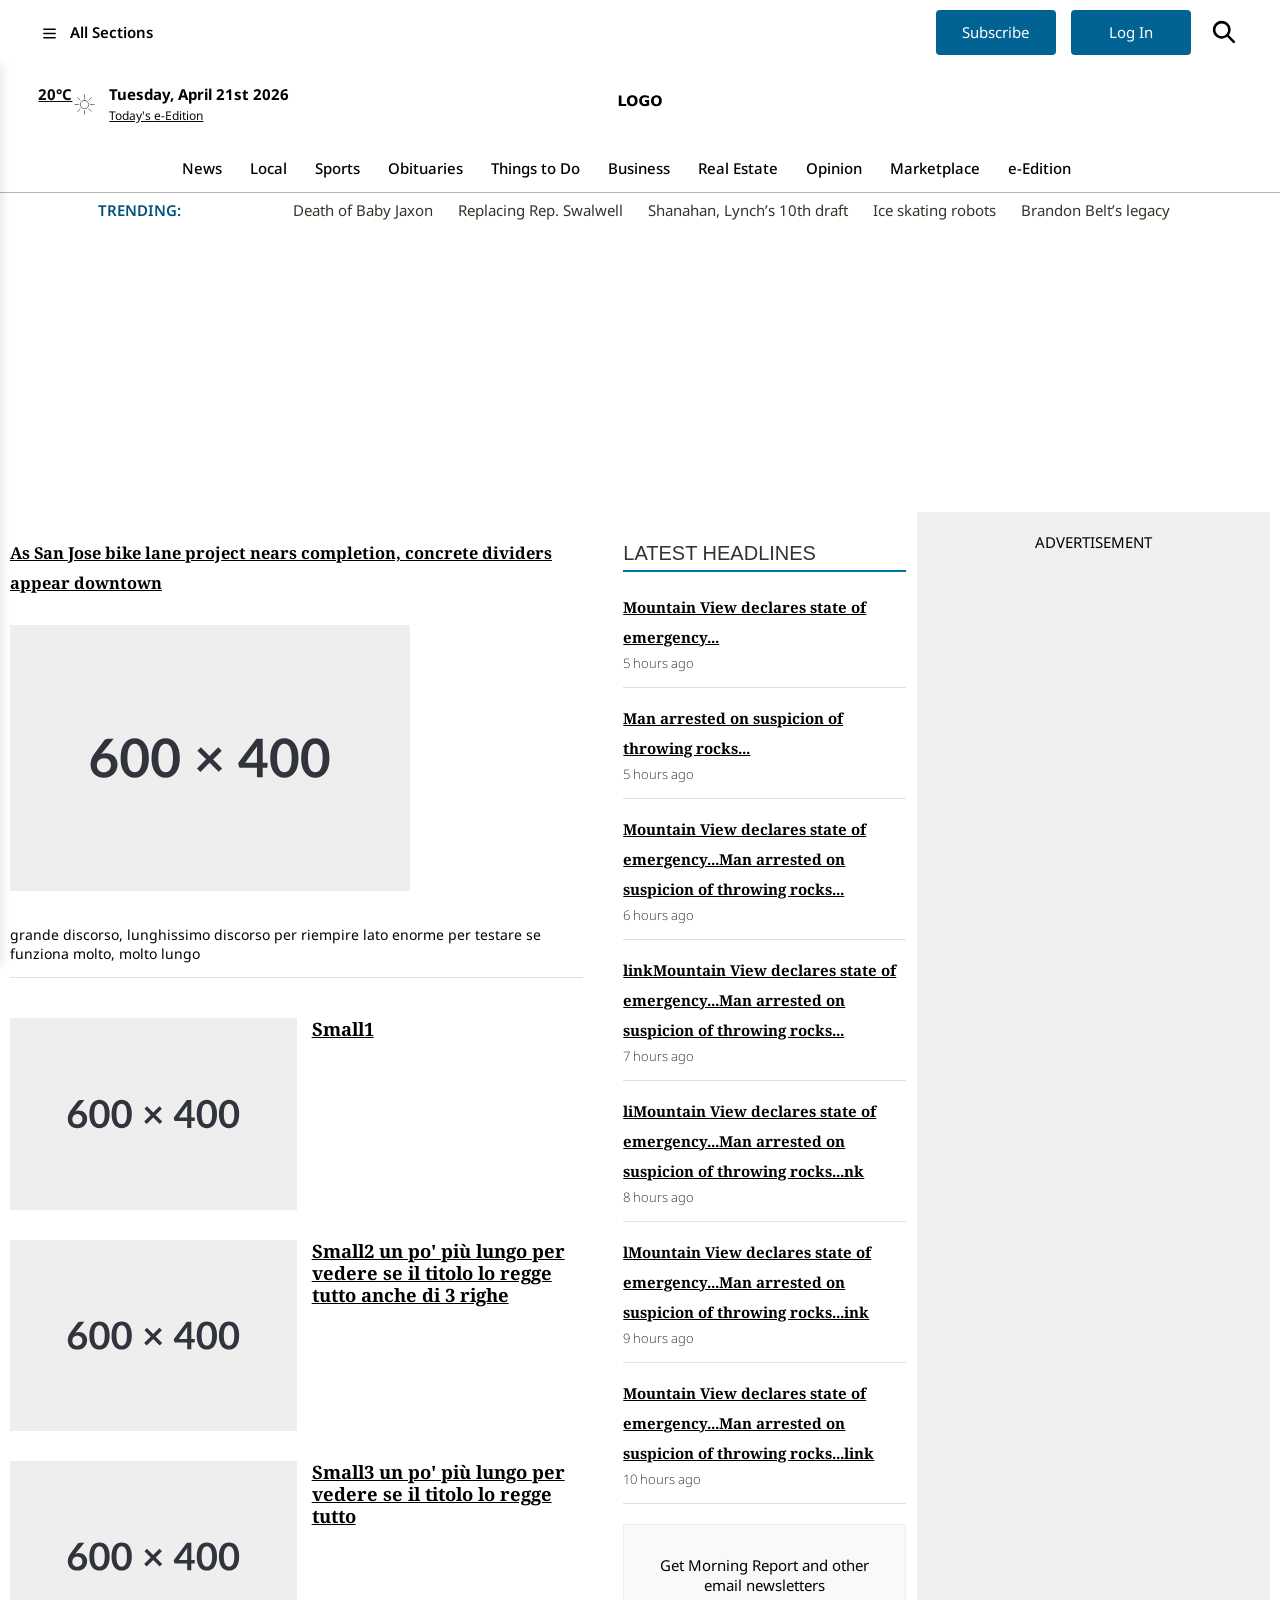
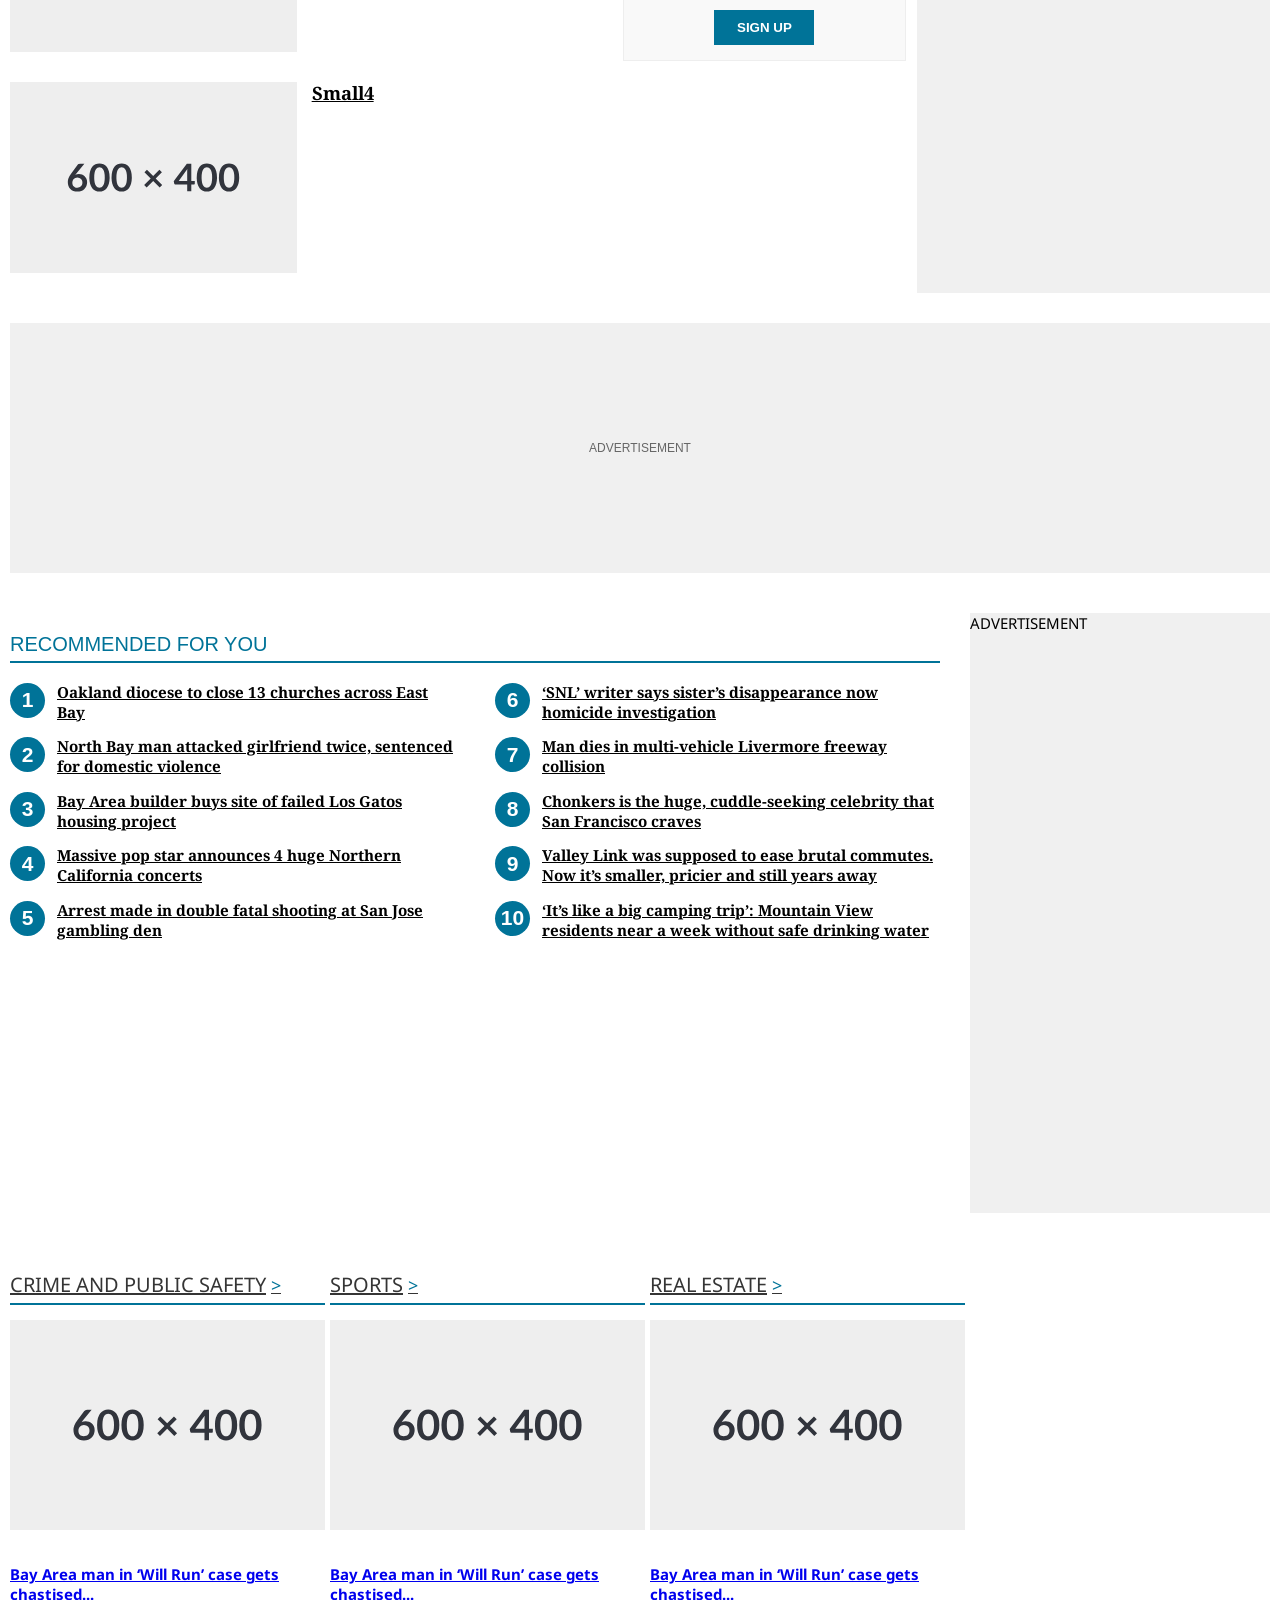
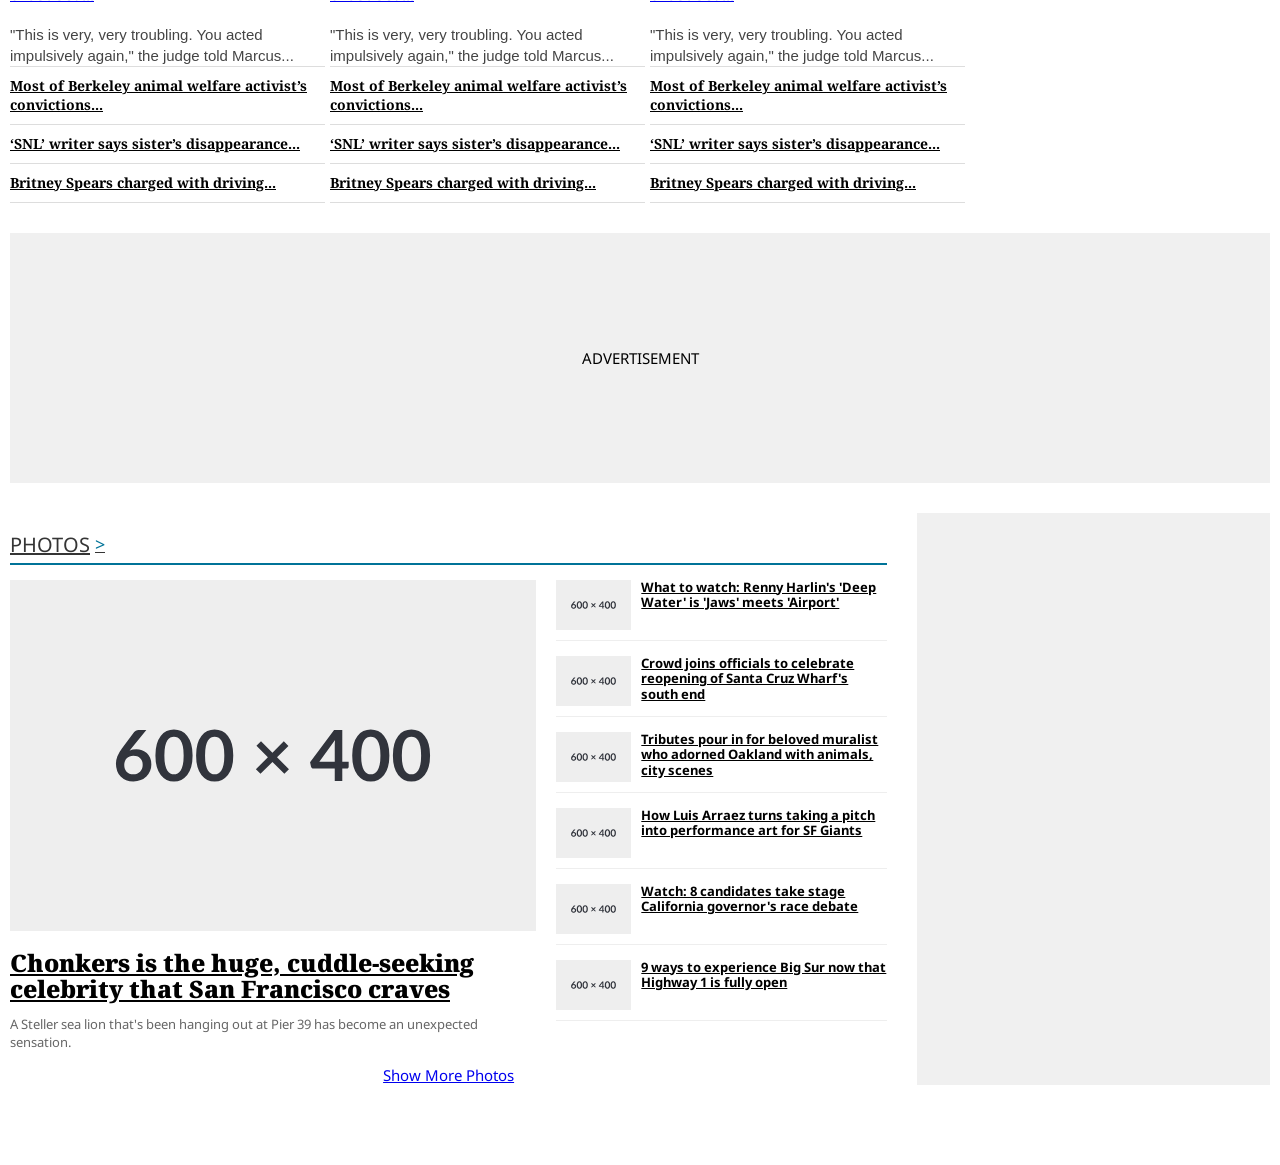
<file: mercurynews.html>
<!DOCTYPE html>
<html lang="it">
<head>
    <meta charset="UTF-8">
    <meta name="viewport" content="width=device-width, initial-scale=1.0">
    <title>The Mercury News - Progetto Scolastico</title>
    <link rel="preconnect" href="https://fonts.googleapis.com">
    <link rel="preconnect" href="https://fonts.gstatic.com" crossorigin>
    <link href="https://fonts.googleapis.com/css2?family=Noto+Sans:ital,wght@0,100..900;1,100..900&display=swap" rel="stylesheet">
    <link href="https://fonts.googleapis.com/css2?family=Noto+Serif:ital,wght@0,100..900;1,100..900&display=swap" rel="stylesheet">
    <link rel="stylesheet" href="css/styleBase.css">
</head>

<body>
<!--
<div id="side-menu-overlay" class="overlay"></div>
<nav id="side-menu" class="side-nav">
    <div class="menu-header">
        <button id="close-menu">✕ Close</button>
    </div>
    <ul>
        <li><a href="#">Home Page</a></li>
        <li><a href="#">News</a></li>
        <li><a href="#">Local</a></li>
        <li><a href="#"></a></li>
        <li><a href="#"></a></li>
        <li><a href="#"></a></li>
        <li><a href="#"></a></li>
        <li><a href="#"></a></li>
    </ul>
</nav>
-->
<div id="side-menu-overlay"></div>

<div class="wrapper pushnav-left">
    <div class="border-container">
        <div class="top-pushnav-container">
            <a href="https://checkout.mercurynews.com/?g2i_source=SB&amp;g2i_medium=side-nav&amp;g2i_campaign=nav&amp;g2i_or_o=internet&amp;g2i_or_p=nav&amp;returnUrl=https%253A%252F%252Fwww.mercurynews.com%252F" id="mega-subscribe-button" class="subscribe-button button" style="display: flex;">
                <span>Subscribe Now</span>								</a><!--
            <div class="weather-box">
                <a class="temp" href="http://www.accuweather.com/en/us/san-jose-ca/95110/current-weather/39768_pc?lang=en-us&partner=mng_28" title="Current Weather Conditions"><span class="gradi">20°C</span><img src="img/meteoSun.svg" width="25"></a>
                <div class="scritte">
                    <span class="desc">Tuesday, April 21st 2026</span>
                    <a href="http://enewspaper.mercurynews.com/" title="Link to E-Edition opens in a new window"><span class="link">Today's e-Edition</span></a>
                </div>
            </div>-->
            <a href="https://www.mercurynews.com" class="home-link icon-home3" title="Link to Home Page">
                <span>Home Page</span>
            </a>
        </div>
        <ul id="pushnav" class="menu"><li id="menu-item-542" class="menu-item menu-item-type-taxonomy menu-item-object-category menu-item-has-children menu-item-542 menu-large" style=""><a href="https://www.mercurynews.com/news/" aria-expanded="false" aria-haspopup="true">News</a>
            <ul class="sub-menu">
                <li id="menu-item-543" class="menu-item menu-item-type-taxonomy menu-item-object-category menu-item-543 menu-large"><a href="https://www.mercurynews.com/news/" tabindex="-1" aria-hidden="true">News</a></li>
                <li id="menu-item-4089506" class="menu-item menu-item-type-taxonomy menu-item-object-category menu-item-4089506 menu-large"><a href="https://www.mercurynews.com/latest-headlines/" tabindex="-1" aria-hidden="true">Latest Headlines</a></li>
                <li id="menu-item-7458465" class="menu-item menu-item-type-taxonomy menu-item-object-category menu-item-7458465 menu-large"><a href="https://www.mercurynews.com/news/crime-public-safety/" tabindex="-1" aria-hidden="true">Crime and Public Safety</a></li>
                <li id="menu-item-544" class="menu-item menu-item-type-taxonomy menu-item-object-category menu-item-544 menu-large"><a href="https://www.mercurynews.com/news/california-news/" tabindex="-1" aria-hidden="true">California News</a></li>
                <li id="menu-item-549" class="menu-item menu-item-type-taxonomy menu-item-object-category menu-item-549 menu-large"><a href="https://www.mercurynews.com/news/national/" tabindex="-1" aria-hidden="true">National News</a></li>
                <li id="menu-item-7458477" class="menu-item menu-item-type-taxonomy menu-item-object-category menu-item-7458477 menu-large"><a href="https://www.mercurynews.com/news/world/" tabindex="-1" aria-hidden="true">World News</a></li>
                <li id="menu-item-550" class="menu-item menu-item-type-taxonomy menu-item-object-category menu-item-550 menu-large"><a href="https://www.mercurynews.com/news/politics/" tabindex="-1" aria-hidden="true">Politics</a></li>
                <li id="menu-item-546" class="menu-item menu-item-type-taxonomy menu-item-object-category menu-item-546 menu-large"><a href="https://www.mercurynews.com/news/education/" tabindex="-1" aria-hidden="true">Education</a></li>
                <li id="menu-item-547" class="menu-item menu-item-type-taxonomy menu-item-object-category menu-item-547 menu-large"><a href="https://www.mercurynews.com/news/environment/" tabindex="-1" aria-hidden="true">Environment</a></li>
                <li id="menu-item-7458471" class="menu-item menu-item-type-taxonomy menu-item-object-category menu-item-7458471 menu-large"><a href="https://www.mercurynews.com/news/science/" tabindex="-1" aria-hidden="true">Science</a></li>
                <li id="menu-item-548" class="menu-item menu-item-type-taxonomy menu-item-object-category menu-item-548 menu-large"><a href="https://www.mercurynews.com/news/health/" tabindex="-1" aria-hidden="true">Health</a></li>
                <li id="menu-item-4038751" class="menu-item menu-item-type-taxonomy menu-item-object-category menu-item-4038751 menu-large"><a href="https://www.mercurynews.com/news/transportation/" tabindex="-1" aria-hidden="true">Transportation</a></li>
                <li id="menu-item-10371584" class="menu-item menu-item-type-taxonomy menu-item-object-category menu-item-10371584 menu-large"><a href="https://www.mercurynews.com/news/weather/" tabindex="-1" aria-hidden="true">Weather</a></li>
            </ul>
        </li>
            <li id="menu-item-556" class="menu-item menu-item-type-custom menu-item-object-custom menu-item-has-children menu-item-556 menu-large" style=""><a href="/location/california/bay-area/" aria-expanded="false" aria-haspopup="true">Local</a>
                <ul class="sub-menu">
                    <li id="menu-item-3989345" class="menu-item menu-item-type-custom menu-item-object-custom menu-item-3989345 menu-large"><a href="/location/california/bay-area/" tabindex="-1" aria-hidden="true">Bay Area</a></li>
                    <li id="menu-item-559" class="menu-item menu-item-type-taxonomy menu-item-object-location menu-item-559 menu-large"><a href="https://www.mercurynews.com/location/california/bay-area/south-bay/santa-clara-county/san-jose/" tabindex="-1" aria-hidden="true">San Jose</a></li>
                    <li id="menu-item-561" class="menu-item menu-item-type-taxonomy menu-item-object-location menu-item-561 menu-large"><a href="https://www.mercurynews.com/location/california/bay-area/south-bay/santa-clara-county/" tabindex="-1" aria-hidden="true">Santa Clara County</a></li>
                    <li id="menu-item-3998492" class="menu-item menu-item-type-custom menu-item-object-custom menu-item-3998492 menu-large"><a href="/location/california/bay-area/peninsula/" tabindex="-1" aria-hidden="true">Peninsula</a></li>
                    <li id="menu-item-563" class="menu-item menu-item-type-taxonomy menu-item-object-location menu-item-563 menu-large"><a href="https://www.mercurynews.com/location/california/bay-area/peninsula/san-mateo-county/" tabindex="-1" aria-hidden="true">San Mateo County</a></li>
                    <li id="menu-item-557" class="menu-item menu-item-type-taxonomy menu-item-object-location menu-item-557 menu-large"><a href="https://www.mercurynews.com/location/california/bay-area/east-bay/alameda-county/" tabindex="-1" aria-hidden="true">Alameda County</a></li>
                    <li id="menu-item-562" class="menu-item menu-item-type-taxonomy menu-item-object-location menu-item-562 menu-large"><a href="https://www.mercurynews.com/location/california/bay-area/south-bay/santa-cruz-county/" tabindex="-1" aria-hidden="true">Santa Cruz County</a></li>
                    <li id="menu-item-6539354" class="menu-item menu-item-type-custom menu-item-object-custom menu-item-6539354 menu-large"><a href="https://www.mercurynews.com/tag/around-town/" tabindex="-1" aria-hidden="true">Sal Pizarro</a></li>
                </ul>
            </li>
            <li id="menu-item-10325701" class="menu-item menu-item-type-taxonomy menu-item-object-category menu-item-has-children menu-item-10325701 menu-large" style=""><a href="https://www.mercurynews.com/obituaries/" aria-expanded="false" aria-haspopup="true">Obituaries</a>
                <ul class="sub-menu">
                    <li id="menu-item-10325702" class="menu-item menu-item-type-taxonomy menu-item-object-category menu-item-10325702 menu-large"><a href="https://www.mercurynews.com/obituaries/" tabindex="-1" aria-hidden="true">Obituaries</a></li>
                    <li id="menu-item-10325700" class="menu-item menu-item-type-taxonomy menu-item-object-category menu-item-10325700 menu-large"><a href="https://www.mercurynews.com/news/news-obituaries/" tabindex="-1" aria-hidden="true">News Obituaries</a></li>
                    <li id="menu-item-10325703" class="menu-item menu-item-type-custom menu-item-object-custom menu-item-10325703 menu-large"><a href="https://www.bayareanewsgroupobituaries.com/" tabindex="-1" aria-hidden="true">Place an Obituary</a></li>
                </ul>
            </li>
            <li id="menu-item-4100433" class="menu-item menu-item-type-taxonomy menu-item-object-category menu-item-has-children menu-item-4100433 menu-large" style=""><a href="https://www.mercurynews.com/opinion/" aria-expanded="false" aria-haspopup="true">Opinion</a>
                <ul class="sub-menu">
                    <li id="menu-item-5548213" class="menu-item menu-item-type-taxonomy menu-item-object-category menu-item-5548213 menu-large"><a href="https://www.mercurynews.com/opinion/" tabindex="-1" aria-hidden="true">Opinion</a></li>
                    <li id="menu-item-5548206" class="menu-item menu-item-type-custom menu-item-object-custom menu-item-5548206 menu-large"><a href="/opinion/editorials/" tabindex="-1" aria-hidden="true">Editorials</a></li>
                    <li id="menu-item-5548209" class="menu-item menu-item-type-custom menu-item-object-custom menu-item-5548209 menu-large"><a href="/tag/opinion-columnists/" tabindex="-1" aria-hidden="true">Opinion Columnists</a></li>
                    <li id="menu-item-5549067" class="menu-item menu-item-type-custom menu-item-object-custom menu-item-5549067 menu-large"><a href="/opinion/letters/" tabindex="-1" aria-hidden="true">Letters to the Editor</a></li>
                    <li id="menu-item-5548197" class="menu-item menu-item-type-taxonomy menu-item-object-category menu-item-5548197 menu-large"><a href="https://www.mercurynews.com/opinion/commentary/" tabindex="-1" aria-hidden="true">Commentary</a></li>
                    <li id="menu-item-7613609" class="menu-item menu-item-type-taxonomy menu-item-object-post_tag menu-item-7613609 menu-large"><a href="https://www.mercurynews.com/tag/cartoons/" tabindex="-1" aria-hidden="true">Cartoons</a></li>
                    <li id="menu-item-7470391" class="menu-item menu-item-type-taxonomy menu-item-object-category menu-item-7470391 menu-large"><a href="https://www.mercurynews.com/opinion/endorsements/" tabindex="-1" aria-hidden="true">Election Endorsements</a></li>
                </ul>
            </li>
            <li id="menu-item-564" class="menu-item menu-item-type-taxonomy menu-item-object-category menu-item-has-children menu-item-564 menu-large" style=""><a href="https://www.mercurynews.com/sports/" aria-expanded="false" aria-haspopup="true">Sports</a>
                <ul class="sub-menu">
                    <li id="menu-item-565" class="menu-item menu-item-type-taxonomy menu-item-object-category menu-item-565 menu-large"><a href="https://www.mercurynews.com/sports/" tabindex="-1" aria-hidden="true">Sports</a></li>
                    <li id="menu-item-7450876" class="menu-item menu-item-type-taxonomy menu-item-object-category menu-item-7450876 menu-large"><a href="https://www.mercurynews.com/sports/nfl/san-francisco-49ers/" tabindex="-1" aria-hidden="true">San Francisco 49ers</a></li>
                    <li id="menu-item-7450879" class="menu-item menu-item-type-taxonomy menu-item-object-category menu-item-7450879 menu-large"><a href="https://www.mercurynews.com/sports/mlb/san-francisco-giants/" tabindex="-1" aria-hidden="true">San Francisco Giants</a></li>
                    <li id="menu-item-7450880" class="menu-item menu-item-type-taxonomy menu-item-object-category menu-item-7450880 menu-large"><a href="https://www.mercurynews.com/sports/nba/golden-state-warriors/" tabindex="-1" aria-hidden="true">Golden State Warriors</a></li>
                    <li id="menu-item-7450881" class="menu-item menu-item-type-taxonomy menu-item-object-category menu-item-7450881 menu-large"><a href="https://www.mercurynews.com/sports/nfl/raiders/" tabindex="-1" aria-hidden="true">Raiders</a></li>
                    <li id="menu-item-7450882" class="menu-item menu-item-type-taxonomy menu-item-object-category menu-item-7450882 menu-large"><a href="https://www.mercurynews.com/sports/mlb/oakland-athletics/" tabindex="-1" aria-hidden="true">Athletics</a></li>
                    <li id="menu-item-7450885" class="menu-item menu-item-type-taxonomy menu-item-object-category menu-item-7450885 menu-large"><a href="https://www.mercurynews.com/sports/nhl/san-jose-sharks/" tabindex="-1" aria-hidden="true">San Jose Sharks</a></li>
                    <li id="menu-item-572" class="menu-item menu-item-type-taxonomy menu-item-object-category menu-item-572 menu-large"><a href="https://www.mercurynews.com/sports/soccer/san-jose-earthquakes/" tabindex="-1" aria-hidden="true">San Jose Earthquakes</a></li>
                    <li id="menu-item-9963288" class="menu-item menu-item-type-taxonomy menu-item-object-category menu-item-9963288 menu-large"><a href="https://www.mercurynews.com/sports/soccer/bay-fc/" tabindex="-1" aria-hidden="true">Bay FC</a></li>
                    <li id="menu-item-566" class="menu-item menu-item-type-taxonomy menu-item-object-category menu-item-566 menu-large"><a href="https://www.mercurynews.com/sports/college-sports/" tabindex="-1" aria-hidden="true">College Sports</a></li>
                    <li id="menu-item-10877924" class="menu-item menu-item-type-taxonomy menu-item-object-post_tag menu-item-10877924 menu-large"><a href="https://www.mercurynews.com/tag/wilner-hotline/" tabindex="-1" aria-hidden="true">Wilner Hotline</a></li>
                    <li id="menu-item-568" class="menu-item menu-item-type-taxonomy menu-item-object-category menu-item-568 menu-large"><a href="https://www.mercurynews.com/sports/high-school-sports/" tabindex="-1" aria-hidden="true">High School Sports</a></li>
                    <li id="menu-item-4363976" class="menu-item menu-item-type-taxonomy menu-item-object-category menu-item-4363976 menu-large"><a href="https://www.mercurynews.com/sports/other-sports/" tabindex="-1" aria-hidden="true">Other Sports</a></li>
                    <li id="menu-item-4038746" class="menu-item menu-item-type-taxonomy menu-item-object-category menu-item-4038746 menu-large"><a href="https://www.mercurynews.com/sports/columnists/" tabindex="-1" aria-hidden="true">Sports Columnists</a></li>
                    <li id="menu-item-4038743" class="menu-item menu-item-type-post_type menu-item-object-page menu-item-4038743 menu-large"><a href="https://www.mercurynews.com/blogs/" tabindex="-1" aria-hidden="true">Sports Blogs</a></li>
                    <li id="menu-item-10697970" class="menu-item menu-item-type-custom menu-item-object-custom menu-item-10697970 menu-large"><a href="http://mercurynews.com/sports/wnba/golden-state-valkyries" tabindex="-1" aria-hidden="true">Golden State Valkyries</a></li>
                </ul>
            </li>
            <li id="menu-item-7458527" class="menu-item menu-item-type-taxonomy menu-item-object-category current-post-ancestor current-menu-parent current-post-parent menu-item-has-children menu-item-7458527 menu-large" style=""><a href="https://www.mercurynews.com/things-to-do/" aria-expanded="false" aria-haspopup="true">Things To Do</a>
                <ul class="sub-menu">
                    <li id="menu-item-611" class="menu-item menu-item-type-taxonomy menu-item-object-category menu-item-611 menu-large"><a href="https://www.mercurynews.com/things-to-do/entertainment/" tabindex="-1" aria-hidden="true">Entertainment</a></li>
                    <li id="menu-item-12432208" class="menu-item menu-item-type-post_type menu-item-object-page menu-item-12432208 menu-large"><a href="https://www.mercurynews.com/readers-choice/" tabindex="-1" aria-hidden="true">Readers Choice</a></li>
                    <li id="menu-item-7458551" class="menu-item menu-item-type-taxonomy menu-item-object-category current-post-ancestor current-menu-parent current-post-parent menu-item-7458551 menu-large"><a href="https://www.mercurynews.com/things-to-do/" tabindex="-1" aria-hidden="true">Things To Do</a></li>
                    <li id="menu-item-4363964" class="menu-item menu-item-type-taxonomy menu-item-object-category menu-item-4363964 menu-large"><a href="https://www.mercurynews.com/things-to-do/restaurants-food-drink/" tabindex="-1" aria-hidden="true">Restaurants, Food and Drink</a></li>
                    <li id="menu-item-586" class="menu-item menu-item-type-taxonomy menu-item-object-post_tag menu-item-586 menu-large"><a href="https://www.mercurynews.com/tag/celebrities/" tabindex="-1" aria-hidden="true">Celebrities</a></li>
                    <li id="menu-item-595" class="menu-item menu-item-type-taxonomy menu-item-object-category menu-item-595 menu-large"><a href="https://www.mercurynews.com/things-to-do/tv-streaming/" tabindex="-1" aria-hidden="true">TV Streaming</a></li>
                    <li id="menu-item-592" class="menu-item menu-item-type-taxonomy menu-item-object-category menu-item-592 menu-large"><a href="https://www.mercurynews.com/things-to-do/movies/" tabindex="-1" aria-hidden="true">Movies</a></li>
                    <li id="menu-item-593" class="menu-item menu-item-type-taxonomy menu-item-object-category menu-item-593 menu-large"><a href="https://www.mercurynews.com/things-to-do/music/" tabindex="-1" aria-hidden="true">Music</a></li>
                    <li id="menu-item-596" class="menu-item menu-item-type-taxonomy menu-item-object-category menu-item-596 menu-large"><a href="https://www.mercurynews.com/things-to-do/theater/" tabindex="-1" aria-hidden="true">Theater</a></li>
                    <li id="menu-item-7484530" class="menu-item menu-item-type-taxonomy menu-item-object-category menu-item-7484530 menu-large"><a href="https://www.mercurynews.com/things-to-do/lifestyle/" tabindex="-1" aria-hidden="true">Lifestyle</a></li>
                    <li id="menu-item-10955556" class="menu-item menu-item-type-taxonomy menu-item-object-category menu-item-10955556 menu-large"><a href="https://www.mercurynews.com/things-to-do/cannabis/" tabindex="-1" aria-hidden="true">Cannabis</a></li>
                    <li id="menu-item-4363966" class="menu-item menu-item-type-taxonomy menu-item-object-category menu-item-4363966 menu-large"><a href="https://www.mercurynews.com/advice/" tabindex="-1" aria-hidden="true">Advice</a></li>
                    <li id="menu-item-4363967" class="menu-item menu-item-type-taxonomy menu-item-object-category current-post-ancestor current-menu-parent current-post-parent menu-item-4363967 menu-large"><a href="https://www.mercurynews.com/things-to-do/travel/" tabindex="-1" aria-hidden="true">Travel</a></li>
                    <li id="menu-item-4363965" class="menu-item menu-item-type-taxonomy menu-item-object-category menu-item-4363965 menu-large"><a href="https://www.mercurynews.com/things-to-do/pets-animals/" tabindex="-1" aria-hidden="true">Pets and Animals</a></li>
                    <li id="menu-item-609" class="menu-item menu-item-type-post_type menu-item-object-page menu-item-609 menu-large"><a href="https://www.mercurynews.com/comics/" tabindex="-1" aria-hidden="true">Comics</a></li>
                    <li id="menu-item-3974633" class="menu-item menu-item-type-post_type menu-item-object-page menu-item-3974633 menu-large"><a href="https://www.mercurynews.com/puzzle-games/" tabindex="-1" aria-hidden="true">Puzzles and Games</a></li>
                    <li id="menu-item-6662116" class="menu-item menu-item-type-taxonomy menu-item-object-category menu-item-6662116 menu-large"><a href="https://www.mercurynews.com/things-to-do/horoscopes/" tabindex="-1" aria-hidden="true">Horoscopes</a></li>
                    <li id="menu-item-9996696" class="menu-item menu-item-type-post_type menu-item-object-page menu-item-9996696 menu-large"><a href="https://www.mercurynews.com/event-calendar/" tabindex="-1" aria-hidden="true">Event Calendar</a></li>
                </ul>
            </li>
            <li id="menu-item-584" class="menu-item menu-item-type-taxonomy menu-item-object-category menu-item-has-children menu-item-584 menu-large"><a href="https://www.mercurynews.com/business/" aria-expanded="false" aria-haspopup="true">Business</a>
                <ul class="sub-menu">
                    <li id="menu-item-9094983" class="menu-item menu-item-type-taxonomy menu-item-object-category menu-item-9094983 menu-large"><a href="https://www.mercurynews.com/business/" tabindex="-1" aria-hidden="true">Business</a></li>
                    <li id="menu-item-7458472" class="menu-item menu-item-type-taxonomy menu-item-object-category menu-item-7458472 menu-large"><a href="https://www.mercurynews.com/news/housing/" tabindex="-1" aria-hidden="true">Housing</a></li>
                    <li id="menu-item-7458427" class="menu-item menu-item-type-taxonomy menu-item-object-category menu-item-7458427 menu-large"><a href="https://www.mercurynews.com/business/economy/" tabindex="-1" aria-hidden="true">Economy</a></li>
                    <li id="menu-item-581" class="menu-item menu-item-type-taxonomy menu-item-object-category menu-item-581 menu-large"><a href="https://www.mercurynews.com/business/technology/" tabindex="-1" aria-hidden="true">Technology</a></li>
                    <li id="menu-item-10862980" class="menu-item menu-item-type-taxonomy menu-item-object-category menu-item-10862980 menu-large"><a href="https://www.mercurynews.com/best-reviews/" tabindex="-1" aria-hidden="true">Best Reviews</a></li>
                    <li id="menu-item-582" class="menu-item menu-item-type-custom menu-item-object-custom menu-item-582 menu-large"><a href="https://www.siliconvalley.com" tabindex="-1" aria-hidden="true">SiliconValley.com</a></li>
                </ul>
            </li>
            <li id="menu-item-8164582" class="menu-item menu-item-type-taxonomy menu-item-object-category menu-item-has-children menu-item-8164582 menu-large"><a href="https://www.mercurynews.com/branded-content/" aria-expanded="false" aria-haspopup="true">Marketplace</a>
                <ul class="sub-menu">
                    <li id="menu-item-11402792" class="menu-item menu-item-type-taxonomy menu-item-object-category menu-item-11402792 menu-large"><a href="https://www.mercurynews.com/branded-content/" tabindex="-1" aria-hidden="true">Branded Content</a></li>
                    <li id="menu-item-11217140" class="menu-item menu-item-type-custom menu-item-object-custom menu-item-11217140 menu-large"><a href="https://partnercontent.mercurynews.com/" tabindex="-1" aria-hidden="true">Partner Content</a></li>
                    <li id="menu-item-11217141" class="menu-item menu-item-type-custom menu-item-object-custom menu-item-11217141 menu-large"><a href="https://bayarea.com" tabindex="-1" aria-hidden="true">BayArea.com</a></li>
                </ul>
            </li>
            <li id="menu-item-579" class="menu-item menu-item-type-taxonomy menu-item-object-category menu-item-579 menu-large"><a href="https://www.mercurynews.com/business/real-estate/">Real Estate</a></li>
            <li id="menu-item-11430343" class="menu-item menu-item-type-taxonomy menu-item-object-category menu-item-has-children menu-item-11430343 menu-large"><a href="https://www.mercurynews.com/branded-content/" aria-expanded="false" aria-haspopup="true">Branded Content</a>
                <ul class="sub-menu">
                    <li id="menu-item-11430344" class="menu-item menu-item-type-custom menu-item-object-custom menu-item-11430344 menu-large"><a href="https://www.mercurynews.com/sponsor-content-hub/?ntv_adpz=4039" tabindex="-1" aria-hidden="true">Paid Content by Brandpoint</a></li>
                </ul>
            </li>
            <li id="menu-item-5669703" class="subscribe-visibility subscribe-special subscribe-now custom-button menu-item menu-item-type-custom menu-item-object-custom menu-item-5669703" style="display: block;"><a href="https://checkout.mercurynews.com/?g2i_or_o=internet&amp;g2i_or_p=nav&amp;g2i_source=SB&amp;g2i_medium=side-nav&amp;g2i_campaign=nav&amp;returnUrl=https%253A%252F%252Fwww.mercurynews.com%252F%253FnewUser%253Dtrue">Subscribe</a></li>
            <li id="menu-item-10370298" class="menu-item menu-item-type-custom menu-item-object-custom menu-item-10370298 menu-large"><a href="https://www.mercurynews.com/advertise/">Advertise</a></li>
            <li id="menu-item-7137178" class="log-in-button subscribe-now subscribe-special custom-button menu-item menu-item-type-custom menu-item-object-custom menu-item-7137178" style="visibility: visible; display: block;"><a href="https://www.mercurynews.com/login?returnUrl=https%3A%2F%2Fwww.mercurynews.com%2F">Log in</a></li>
        </ul>						</div>
    <div class="newsletter-nav">
        <div class="newsletter-simple">
            <div class="newsletter-item">
                <p class="prompt">Get Morning Report and other email newsletters</p>
                <a class="sign-up-button button" href="https://myaccount.mercurynews.com/merc/preference" aria-label="Click here to go to the newsletter sign up page">
                    Sign Up</a>
            </div>
        </div>
    </div>
</div>

<!--==================================================
                MAIN HEADER
==================================================-->

<header id="main-header" class="desktop-only">
    <div id="preheader"><!--sopra il logo-->
        <div class="section menu">
            <span class="icon-hamburger">
            <img src="img/burger-menu.svg" width="17" alt="Menu">
            </span>
            <span class="menu-label">All Sections</span>
        </div>
        <div class="section log">
            <div class="login"><a href="#sub">Subscribe</a></div>
            <div class="login"><a href="#log">Log In</a></div>
            <span class="search"><button type="button"><img src="img/magnifying-glass.svg" width="36"></button></span>
        </div>
    </div>

    <div id="middleheader">
        <div class="weather-box">
            <a class="temp" href="http://www.accuweather.com/en/us/san-jose-ca/95110/current-weather/39768_pc?lang=en-us&partner=mng_28" title="Current Weather Conditions"><span class="gradi">20°C</span><img src="img/meteoSun.svg" width="25"></a>
            <div class="scritte">
                <span class="desc">Tuesday, April 21st 2026</span>
                <a href="http://enewspaper.mercurynews.com/" title="Link to E-Edition opens in a new window"><span class="link">Today's e-Edition</span></a>
            </div>
        </div>
        <a href="http://localhost:63342/PPM/prova%20semplificata.html" class="title"><!--logo-->
            <img src="img/mn-logo.svg" alt="The Mercury News" width="366" height="48">
        </a>
    </div>
        <nav class="title"><!--selezione pagine-->
            <a href="#">News</a>
            <a href="#">Local</a>
            <a href="#">Sports</a>
            <a href="#">Obituaries</a>
            <a href="#">Things to Do</a>
            <a href="#">Business</a>
            <a href="#">Real Estate</a>
            <a href="#">Opinion</a>
            <a href="#">Marketplace</a>
            <a href="#">e-Edition</a>
        </nav>

    <div id="trendingbar">
        <div class="trending-bar-wrapper">
            <p class="label">TRENDING:		</p>
                <ul class="trending-list">
                    <li class="entry-title">
                        <a class="article-title" href="https://www.mercurynews.com/2026/04/23/in-wake-of-san-jose-toddlers-foster-care-death-county-supervisor-brings-head-of-child-welfare-agency-to-tears/" title="‘How many children?’: Supervisor confronts Santa Clara County after third foster care death" data-mrf-link="https://www.mercurynews.com/2026/04/23/in-wake-of-san-jose-toddlers-foster-care-death-county-supervisor-brings-head-of-child-welfare-agency-to-tears/" cmp-ltrk="Trending Bar" cmp-ltrk-idx="0" mrfobservableid="ededef89-a6d7-4917-b01d-1d52bb9d41b4">
                            Death of Baby Jaxon
                        </a>
                    </li>
                    <li class="entry-title">
                        <a class="article-title" href="https://www.mercurynews.com/2026/04/24/democratic-plan-to-quickly-fill-swalwell-seat-collapses-setting-up-crowded-race/" title="Democratic plan to quickly fill Swalwell seat collapses, setting up crowded race" data-mrf-link="https://www.mercurynews.com/2026/04/24/democratic-plan-to-quickly-fill-swalwell-seat-collapses-setting-up-crowded-race/" cmp-ltrk="Trending Bar" cmp-ltrk-idx="1" mrfobservableid="b243cd28-61fc-4c3a-ad1f-6c387447d21d">
                            Replacing Rep. Swalwell
                        </a>
                    </li>
                    <li class="entry-title">
                        <a class="article-title" href="https://www.mercurynews.com/2026/04/25/49ers-shanahan-lynch-evaluate-their-10th-draft-class-disregard-critique-of-reaches/" title="49ers’ Shanahan, Lynch evaluate their 10th draft class, disregard critique of ‘reaches’" data-mrf-link="https://www.mercurynews.com/2026/04/25/49ers-shanahan-lynch-evaluate-their-10th-draft-class-disregard-critique-of-reaches/" cmp-ltrk="Trending Bar" cmp-ltrk-idx="2" mrfobservableid="e2b60a3c-f754-43e9-9680-dd16cb0be3eb">
                            Shanahan, Lynch’s 10th draft
                        </a>
                    </li>
                    <li class="entry-title">
                        <a class="article-title" href="https://www.mercurynews.com/2026/04/25/robots-take-up-ice-skating-saturday-at-san-jose-robotics-event/" title="Robots take up ice skating at San Jose event" data-mrf-link="https://www.mercurynews.com/2026/04/25/robots-take-up-ice-skating-saturday-at-san-jose-robotics-event/" cmp-ltrk="Trending Bar" cmp-ltrk-idx="3" mrfobservableid="4b421290-7f9e-452d-aeee-6a0d497dd20d">
                            Ice skating robots
                        </a>
                    </li>
                    <li class="entry-title">
                        <a class="article-title" href="https://www.mercurynews.com/2026/04/25/never-thought-this-would-happen-sf-giants-celebrate-legacy-of-brandon-belt/" title="‘Never thought this would happen’: SF Giants celebrate legacy of Brandon Belt" data-mrf-link="https://www.mercurynews.com/2026/04/25/never-thought-this-would-happen-sf-giants-celebrate-legacy-of-brandon-belt/" cmp-ltrk="Trending Bar" cmp-ltrk-idx="4" mrfobservableid="a7286612-75a4-4080-8b6c-ec24edb8384c">
                            Brandon Belt’s legacy
                        </a>
                    </li>
                    <li class="entry-title">
                        <a class="article-title" href="https://www.mercurynews.com/2026/04/25/new-acting-naval-secretarys-comments-resurface-claiming-witchcraft-in-monterey/" title="New acting naval secretary’s comments resurface claiming “witchcraft” in Monterey" data-mrf-link="https://www.mercurynews.com/2026/04/25/new-acting-naval-secretarys-comments-resurface-claiming-witchcraft-in-monterey/" cmp-ltrk="Trending Bar" cmp-ltrk-idx="5" mrfobservableid="7a99816d-7603-457e-8605-eab22d4ba443">
                           Witchcraft’ in Monterey?
                        </a>
                    </li>
                </ul>
        </div>
    </div>
</header>

<!--==================================================
            STICKY HEADER
==================================================-->
<header id="sticky-header" class="header-sticky desktop-only">
        <div class="section menu">
            <span class="icon-hamburger">
            <img src="img/burger-menu.svg" width="20" alt="Menu">
            </span>
            <span class="menu-label">All Sections</span>
        </div>
        <div class="section logo">
            <a href="http://localhost:63342/PPM/prova%20semplificata.html" class="title"><!--logo-->
                <img src="img/mn-logo.svg" alt="The Mercury News" width="366" height="48">
            </a>
        </div>
        <div class="section log">
            <div class="login"><a href="#sub">Subscribe</a></div>
            <div class="login"><a href="#log">Log In</a></div>
            <span class="search"><button type="button"><img src="img/magnifying-glass.svg" width="36"></button></span>
        </div>
</header>


<!--==================================================
                 MOBILE HEADER
==================================================-->

<header id="mobile-header" class="mobile-only">
    <div class="top-bar">
        <div class="section menu">
            <span class="icon-hamburger">
            <img src="img/burger-menu.svg" width="20" alt="Menu">
            </span>
        </div>
        <div class="section logo">
            <a href="http://localhost:63342/PPM/prova%20semplificata.html" class="title"><!--logo-->
                <img src="img/mn-logo.svg" alt="The Mercury News" width="90%" height="auto">
            </a>
        </div>
        <div class="section log">
            <span class="login-menu"><button type="button"><img src="img/user.svg" width="30"></button></span>
            <span class="search"><button type="button"><img src="img/magnifying-glass.svg" width="36"></button></span>
        </div>
    </div>
</header>


<!--==================================================
                    MAIN CONTENT
==================================================-->

<div class="main-content container">

    <div class="marketing-bar mobile-only"></div>
    <div id="ad-top"></div>
    <section class="feature-primary busy">
        <div class="feature-wrapper feature-wrapper-reorder-mobile">
            <!-- Sotto-blocco Sinistro (Notizie principali/griglia) -->
            <div class="feature-left">
                <article class="main-story">
                    <div class="story-content">
                        <a href="#" class="story-link">
                            <h1>As San Jose bike lane project nears completion, concrete dividers appear downtown</h1>
                        </a>
                        <p>grande discorso, lunghissimo discorso per riempire lato enorme per testare se funziona molto, molto lungo</p>
                    </div>
                    <a href="#" class="story-link">
                        <div class="story-image">
                            <img src="img/imgplaceholder.svg" alt="Bike lane project" width="100" height="auto">
                        </div>
                    </a>
                </article>

                <!-- Griglia articoli secondari (Sotto) -->
                <div class="secondary-stories">
                    <article class="small-story">
                        <a href="#" class="foto"><img src="img/imgplaceholder.svg" alt="" width="340" height="auto"></a>
                        <a href="#" class="story-link">
                            <h2>Small1</h2>
                        </a>
                    </article>
                    <article class="small-story">
                        <a href="#" class="foto"><img src="img/imgplaceholder.svg" alt="" width="340" height="auto"></a>
                        <a href="#" class="story-link">
                            <h2>Small2 un po' più lungo per vedere se il titolo lo regge tutto anche di 3 righe</h2>
                        </a>
                    </article>
                    <article class="small-story">
                        <a href="#" class="foto"><img src="img/imgplaceholder.svg" alt="" width="340" height="auto"></a>
                        <a href="#" class="story-link">
                            <h2>Small3 un po' più lungo per vedere se il titolo lo regge tutto</h2>
                        </a>
                    </article>
                    <article class="small-story">
                        <a href="#" class="foto"><img src="img/imgplaceholder.svg" alt="" width="340" height="auto"></a>
                        <a href="#" class="story-link">
                            <h2>Small4</h2>
                        </a>
                    </article>
                </div>
            </div>

            <!-- Sotto-blocco Destro (Latest Headlines) -->
            <div class="headline-list">
                <h3>LATEST HEADLINES</h3>
                <ul>
                    <li><a href="#" class="story-link">Mountain View declares state of emergency...</a> <span>5 hours ago</span></li>
                    <li><a href="#" class="story-link">Man arrested on suspicion of throwing rocks...</a> <span>5 hours ago</span></li>
                    <li><a href="#" class="story-link">Mountain View declares state of emergency...Man arrested on suspicion of throwing rocks...</a> <span>6 hours ago</span></li>
                    <li><a href="#" class="story-link">linkMountain View declares state of emergency...Man arrested on suspicion of throwing rocks...</a> <span>7 hours ago</span></li>
                    <li><a href="#" class="story-link">liMountain View declares state of emergency...Man arrested on suspicion of throwing rocks...nk</a> <span>8 hours ago</span></li>
                    <li><a href="#" class="story-link">lMountain View declares state of emergency...Man arrested on suspicion of throwing rocks...ink</a> <span>9 hours ago</span></li>
                    <li><a href="#" class="story-link">Mountain View declares state of emergency...Man arrested on suspicion of throwing rocks...link</a> <span>10 hours ago</span></li>
                </ul>
                <div class="newsletter-box">
                    <p>Get Morning Report and other email newsletters</p>
                    <button class="sign-up-btn">SIGN UP</button>
                </div>
            </div>
        </div>

        <!-- SECONDO FIGLIO: Solo le pubblicità -->
        <div class="sidebar-ad-container">
            <div id="side-ad" style="background-color: #f0f0f0">ADVERTISEMENT</div>
        </div>
    </section>

    <div class="bottom-leaderboard-ad">
        <div class="ad-placeholder">ADVERTISEMENT</div>
    </div>

    <section class="recommended-section">
        <div class="recommended-container">
            <h3 class="section-title">Recommended For You</h3>

            <ol class="recommended-list">
                <li><a href="#">Oakland diocese to close 13 churches across East Bay</a></li>
                <li><a href="#">North Bay man attacked girlfriend twice, sentenced for domestic violence</a></li>
                <li><a href="#">Bay Area builder buys site of failed Los Gatos housing project</a></li>
                <li><a href="#">Massive pop star announces 4 huge Northern California concerts</a></li>
                <li><a href="#">Arrest made in double fatal shooting at San Jose gambling den</a></li>
                <li><a href="#">‘SNL’ writer says sister’s disappearance now homicide investigation</a></li>
                <li><a href="#">Man dies in multi-vehicle Livermore freeway collision</a></li>
                <li><a href="#">Chonkers is the huge, cuddle-seeking celebrity that San Francisco craves</a></li>
                <li><a href="#">Valley Link was supposed to ease brutal commutes. Now it’s smaller, pricier and still years away</a></li>
                <li><a href="#">‘It’s like a big camping trip’: Mountain View residents near a week without safe drinking water</a></li>
            </ol>
        </div>

        <!-- Sidebar AD che scompare sotto gli 800px -->
        <div class="recommended-ad-sidebar">
            <div class="ad-placeholder-cube">ADVERTISEMENT</div>
        </div>
    </section>

    <section class="multi-category-block">
        <!-- Colonna 1: Crime -->
        <div class="category-column">
            <h2 class="cat-title"><a href="#">Crime and Public Safety <span>&gt;</span></a></h2>
            <article class="cat-main">
                <img src="img/imgplaceholder.svg" alt="">
                <h4><a href="#">Bay Area man in ‘Will Run’ case gets chastised...</a></h4>
                <p>"This is very, very troubling. You acted impulsively again," the judge told Marcus...</p>
            </article>
            <ul class="cat-links">
                <li><a href="#">Most of Berkeley animal welfare activist’s convictions...</a></li>
                <li><a href="#">‘SNL’ writer says sister’s disappearance...</a></li>
                <li><a href="#">Britney Spears charged with driving...</a></li>
            </ul>
        </div>

        <!-- Colonna 2: Sports -->
        <div class="category-column">
            <h2 class="cat-title"><a href="#">Sports <span>&gt;</span></a></h2>
            <article class="cat-main">
                <img src="img/imgplaceholder.svg">
                <h4><a href="#">Bay Area man in ‘Will Run’ case gets chastised...</a></h4>
                <p>"This is very, very troubling. You acted impulsively again," the judge told Marcus...</p>
            </article>
            <ul class="cat-links">
                <li><a href="#">Most of Berkeley animal welfare activist’s convictions...</a></li>
                <li><a href="#">‘SNL’ writer says sister’s disappearance...</a></li>
                <li><a href="#">Britney Spears charged with driving...</a></li>
            </ul>
        </div>

        <!-- Colonna 3: Real Estate -->
        <div class="category-column">
            <h2 class="cat-title"><a href="#">Real Estate <span>&gt;</span></a></h2>
            <article class="cat-main">
                <img src="img/imgplaceholder.svg" alt="">
                <h4><a href="#">Bay Area man in ‘Will Run’ case gets chastised...</a></h4>
                <p>"This is very, very troubling. You acted impulsively again," the judge told Marcus...</p>
            </article>
            <ul class="cat-links">
                <li><a href="#">Most of Berkeley animal welfare activist’s convictions...</a></li>
                <li><a href="#">‘SNL’ writer says sister’s disappearance...</a></li>
                <li><a href="#">Britney Spears charged with driving...</a></li>
            </ul>
        </div>

        <!-- Colonna 4: Placeholder (Vuota) -->
        <div class="category-column empty-sidebar"></div>
    </section>

    <div class="mid-page-ad">
        <div class="ad-container">
            <span class="ad-label">ADVERTISEMENT</span>
        </div>
    </div>

    <section class="photos-module">
        <div class="photos-content-wrapper">
            <h3 class="cat-title"><a href="#">Photos <span>&gt;</span></a></h3>

            <div class="photos-grid">
                <!-- Foto Principale -->
                <article class="photo-main">
                    <img src="img/imgplaceholder.svg" alt="" width="100%" height="auto">
                    <h4><a href="#">Chonkers is the huge, cuddle-seeking celebrity that San Francisco craves</a></h4>
                    <p>A Steller sea lion that's been hanging out at Pier 39 has become an unexpected sensation.</p>
                </article>

                <!-- Lista Miniature -->
                <div class="photo-thumbs-list">
                    <article class="thumb-item">
                        <img src="img/imgplaceholder.svg" alt="">
                        <a href="#">What to watch: Renny Harlin's 'Deep Water' is 'Jaws' meets 'Airport'</a>
                    </article>
                    <article class="thumb-item">
                        <img src="img/imgplaceholder.svg" alt="">
                        <a href="#">Crowd joins officials to celebrate reopening of Santa Cruz Wharf's south end</a>
                    </article>
                    <article class="thumb-item">
                        <img src="img/imgplaceholder.svg" alt="">
                        <a href="#">Tributes pour in for beloved muralist who adorned Oakland with animals, city scenes</a>
                    </article>
                    <article class="thumb-item">
                        <img src="img/imgplaceholder.svg" alt="">
                        <a href="#">How Luis Arraez turns taking a pitch into performance art for SF Giants</a>
                    </article>
                    <article class="thumb-item">
                        <img src="img/imgplaceholder.svg" alt="">
                        <a href="#">Watch: 8 candidates take stage California governor's race debate</a>
                    </article>
                    <article class="thumb-item">
                        <img src="img/imgplaceholder.svg" alt="">
                        <a href="#">9 ways to experience Big Sur now that Highway 1 is fully open</a>
                    </article>
                </div>
            </div>

            <div class="show-more-wrapper">
                <a href="#" class="show-more-btn">Show More Photos</a>
            </div>
        </div>

        <!-- Sidebar AD -->
        <aside class="sidebar-ad-container">
            <div id="side-ad-lower" class="ad-placeholder-gray"></div>
        </aside>
    </section>
</div>
<script src="js/app.js"></script>
</body>
</html>
</file>
<file: css/styleBase.css>
body {
  font-family: "Noto Sans", sans-serif;
  font-size: 15px;
  margin: 0;
  background-color: #ffffff;
}

.b{
  color: white;
}


@media (min-width: 1041px) {
  .mobile-only {
    display: none !important;
  }
  #sticky-header {
    position: fixed;
    top: 0;
    display: none; 
  }
}

#main-header {
  text-align: center;
  height: 226px;
  background: #ffffff;
}

#preheader {
  display: flex;             
  justify-content: space-between; 
  align-items: center;       
  height: 64px;
  margin-left: 3%;
  margin-right: 3%;
}


.section {
  height: 45px;
  display: flex;
  gap: 15px; 
}

.section .icon-hamburger{
  position: relative;
  top: 3px;
  left: 3px;
}


.menu {
  cursor: pointer;
  font-weight: 600;
  align-items: center;
}


.login a {
  text-decoration: none;
  color: #ffffff;
  width: 120px;
  height: 45px;
  display: inline-flex;
  align-items: center;
  justify-content: center;
  border-radius: 4px;
  background: #006394;
}
.login a:hover{
  background: #007ab8;
}

.search button {
  background: none;        
  border: none;            
  padding: 0;              
  cursor: pointer;         
  display: flex;           
  align-items: center;
  justify-content: center;
  outline: none;           
}

#middleheader {
  position: relative;
  display: flex;
  flex-direction: column;   
  align-items: center;      
  justify-content: center;  
  height: 80px;
  margin-left: 3%;
  margin-right: 3%;
}

.weather-box{
  position: absolute;
  left: 0;
  display: flex;
  align-items: center;
  font-size: 15px;
  font-weight: bold;
}

.weather-box .link{
  font-size: 12px;
  font-weight: lighter;
}

.weather-box .gradi{
  position: relative;
  top: -10px;
}

.weather-box a{
  color: #0a0908;
}



.scritte{
  display: flex;
  flex-direction: column;
  align-items: flex-start;
  margin-left: 12px;
}

.temp{
  display: flex;
  justify-content: center;
  align-items: center;
}

nav {
  height: 48px;
  border-bottom: 1px solid #b5b5b5;
  display: flex;
  justify-content: center; 
  background: #ffffff;
}

nav a {
  padding-right: 28px;
  text-decoration: none;
  color: #000;
  font-weight: 500;
  display: flex;
  align-items: center;
}

#trendingbar{
  display:flex;
    justify-content: center;
}

.trending-bar-wrapper {
  font-size: 15px;
  font-weight: 400;
  height: 34px;
  display: flex;
  justify-content: center; 
  background: #ffffff;
  margin-left: 1%;
}

.trending-bar-wrapper * {
  text-decoration: none;
  color: #38322a;
  display: flex;
  align-items: center;
}

.trending-bar-wrapper li{
  display: flex;
  max-width: 1140px;
}

.trending-bar-wrapper li a {
  font-weight: 400;
  color: #38322a;
  margin-right: 25px;
}


.trending-bar-wrapper p{
  font-weight: 600;
  color: #00527a;
  margin-right: 25px;
  min-width: 130px;
}


@media (max-width: 1350px) {
  .entry-title:last-child {
    display: none;
  }
}


@media (max-width: 1140px) {
  .entry-title:nth-last-child(2) {
    display: none;
  }
}


.header-sticky {
  z-index: 10001;
  position: fixed;
  top: 0;
  width: 100%;
  background: #ffffff;
  display: none;             
  align-items: center;       
  justify-content: center;
  height: 64px;
  border-bottom: 1px solid #9c9c9c;
  box-shadow: 0 4px 2px -2px rgba(0,0,0,0.25);
}



.header-sticky .menu {
  position: absolute;
  left: 3%; 
}


.header-sticky .log {
  position: absolute;
  right: 3%; 
}


.header-sticky.is-sticky {
  display: flex;
}


.header-hidden {
  opacity:0;
  visibility: hidden;
}

.title a:hover, .trending-bar span:hover, .trending-bar-wrapper a:hover, .recommended-container a:hover, .cat-links li a:hover,
.cat-main h4 a:hover{
  color: #007ab8;
}




.wrapper.pushnav-left {
  font-size: 15px;
  position: fixed;
  top: 65px;
  left: -300px; 
  width: 300px;
  height: 100%;
  background-color: #ffffff;
  z-index: 10002;
  overflow-y: auto;
  box-shadow: 2px 0 10px rgba(0,0,0,0.1);
  font-family: "Noto Sans", sans-serif;
  transition: left 0.2s ease-in-out;
}

.border-container {
  padding-top: 20px;
  border-bottom: 1px black solid;
  padding-bottom: 50px;
}

.top-pushnav-container {
  border-bottom: 1px solid #e0e0e0;
  width:300px;
  height: 92px;
}

#mega-subscribe-button {
  background-color: #006da0;
  width:210px;
  color: white;
  text-decoration: none;
  padding: 14px 10px;
  border-radius: 4px;
  justify-content: center;
  font-weight: bold;
  font-size: 15px;
  line-height: 16px;
  margin: auto;
}


.home-link {
  display: flex;
  align-items: center;
  text-decoration: none;
  color: #000;
  font-weight: bold;
  padding: 10px 0;
}


.home-link::before {
  content: '🏠'; 
  margin-right: 10px;
}

.menu, .sub-menu {
  list-style: none;
  padding: 0;
  margin: 0;
}


.menu > li > a {
  display: flex;
  justify-content: space-between;
  align-items: center;
  padding: 11px 13px;
  text-decoration: none;
  color: #000;
  font-weight: bold;
  font-size: 14px;
  line-height: 14.633px;
}



.menu-item-has-children > a::after {
  content: '>';
  font-size: 20px;
  color: #ffffff;
}


.sub-menu {
  display: none;
  background-color: #ffffff;
}


.menu-item:hover .sub-menu {
  display: block;
}

.sub-menu li a {
  display: block;
  padding: 10px 40px; 
  text-decoration: none;
  color: #000000;
  font-size: 14px;
}

.newsletter-item{
  display: flex;
  flex-direction: column;
  justify-content: center;
  text-align: center;
}

.prompt{
  font-size: 14px;
  font-weight: 600;
  margin-bottom: .75rem;
  line-height: 15px;
}

.sign-up-button{
  background-color: #006da0;
  width:210px;
  color: white;
  text-decoration: none;
  padding: 14px 10px;
  border-radius: 4px;
  justify-content: center;
  font-weight: bold;
  font-size: 15px;
  line-height: 16px;
  margin: auto;
  display: flex;
  align-items: center;
}


#side-menu-overlay {
  position: fixed;
  top: 0;
  left: 0;
  width: 100%;
  height: 100%;
  background: rgba(0, 0, 0, 0.5); 
  z-index: 10000; 
  display: none;  
  opacity: 1;
  cursor: pointer;
}

#side-menu-overlay.show {
  display: block;
}


body.menu-open {
  overflow: hidden;
  height: 100%;
}




.search-bar-container {
  position: fixed;
  
  top: 65px;
  left: 0;
  width: 100%;
  background: #fff;
  padding: 15px 0;
  z-index: 10005; 
  display: none;  
  box-shadow: 0 4px 10px rgba(0, 0, 0, 0.1);
  border-top: 1px solid #eee;
}


.search-bar-container.show {
  display: block;
}


.search-bar-content {
  margin: 0 auto;
  display: flex;
  align-items: center;
  padding: 0 20px;
  gap: 15px;
}

.search-input-wrapper {
  flex: 1;
  display: flex;
  align-items: center;
  border-bottom: 1px solid #ccc;
}

.search-input-wrapper input {
  border: none;
  outline: none;
  width: 100%;
  padding: 10px;
  font-size: 18px;
}

.search-submit-btn {
  background-color: #007398;
  color: white;
  border: none;
  padding: 10px 25px;
  border-radius: 4px;
  font-weight: bold;
  text-transform: uppercase;
  cursor: pointer;
}



@media (max-width: 1040px) {
  .desktop-only {
    display: none !important;
  }
  #mobile-header {
    display: flex;
    position: fixed;
    top: 0;
    width: 100%;
    height: 64px;
    background: white;
    z-index: 10001;
    border-bottom: 1px solid #ddd;
    justify-content: space-between;
    align-items: center;
    padding: 0 15px;
    border-bottom: 1px solid #9c9c9c;
    box-shadow: 0 4px 2px -2px rgba(0,0,0,0.25);
  }
  
  body {
    padding-top: 64px;
  }
}

.top-bar {
  display: flex;
  width: 100%;
  height: 100%;
  align-items: center;
  justify-content: space-between; 
  padding: 0 15px;
}


.section {
  display: flex;
  align-items: center;
  flex: 1; 
}


.section.menu {
  justify-content: flex-start;
}

.icon-hamburger {
  cursor: pointer;
  padding: 10px 0;
}


.section.logo {
  justify-content: center;
  flex: 2; 
}

.section.logo img {
  height: auto;
}


.section.log {
  justify-content: flex-end;
  gap: 15px; 
}


.section.log button {
  background: none;
  border: none;
  padding: 0;
  cursor: pointer;
  display: flex;
  align-items: center;
}




.login-menu button::after {
  content: '▼';
  font-size: 8px;
  margin-left: 4px;
  color: #333;
}



.account-menu-mobile {
  position: fixed;
  top: 64px; 
  right: -340px; 
  width: 300px;
  height: calc(100% - 60px);
  background: #fff;
  z-index: 10001;
  transition: right 0.3s ease-in-out;
  box-shadow: -5px 0 15px rgba(0,0,0,0.1);
  padding: 20px;
  display: none; 
}


@media (max-width: 1040px) {
  .account-menu-mobile {
    display: block;
  }
}

.account-menu-mobile.open {
  right: 0; 
}


.account-actions {
  display: flex;
  flex-direction: column;
  gap: 15px;
}

.btn-subscribe, .btn-login, .btn-signup {
  width: 100%;
  padding: 12px;
  border-radius: 4px;
  font-weight: bold;
  border: none;
  cursor: pointer;
}

.btn-subscribe, .btn-login, .btn-signup {
  background-color: #007398;
  color: white;
}

.menu-divider {
  margin: 30px 0;
  border: 0;
  border-top: 1px solid #eee;
}

.account-newsletter p {
  font-size: 14px;
  font-weight: bold;
  text-align: center;
  margin-bottom: 15px;
}








.main-content {
  max-width: 1300px; 
  margin-left: auto;
  margin-right: auto;

  
  
  padding-left: 10px;
  padding-right: 10px;

  
  
  margin-top: 16px;
  margin-bottom: 80px;

  
  box-sizing: border-box;

}

.marketing-bar {
  display: flex;
  align-items: center;
  justify-content: center;

  
  max-height: 60px;

  
  height: 6vw;

  
  min-height: 24px;


  width: 100%;
  box-sizing: border-box;
  background-color: #0089a1;
  color: white;


}


@media (min-width: 1041px) {
  .marketing-bar.mobile-only {
    display: none !important;
  }
}


#ad-top {
  background-color: #ffffff;
  width: 100%;
  max-width: 1280px;
  min-height: 250px;
  margin: 0 auto 1em auto;
  display: flex;
  align-items: center;
  justify-content: center;
}


@media (max-width: 1040px) {

  .marketing-bar.mobile-only {
    display: block; 
  }

  
  body {
    padding-top: 64px;
  }



  #ad-top {
    
    max-width: 100%;
    width: 100vw; 

    
    min-height: 90px;
    height: 90px;

    
    margin-left: 0;
    margin-right: 0;
    margin-bottom: 0;
  }

}


.feature-primary.busy {
  display: flex;
  justify-content: space-between;
  align-items: stretch;
  width: 100%;
  margin-top: 2em;
  gap: 20px; 
  margin-bottom: 32px;
}


.feature-wrapper {
  display: flex;
  flex: 1; 
  justify-content: space-between;
  gap: 20px;
  font-size: 14px;
}


.feature-left {
  flex: 0 0 70%; 
  display: flex;
  flex-direction: column;
  gap: 40px;
}


.headline-list {
  flex: 0 0 24%; 
  padding-left: 20px;
  font-size: 15px;
}






.main-story {
  display: flex;
  justify-content: space-between;
  gap: 20px;
  border-bottom: 1px solid #e0e0e0;
}

.story-content { flex: 1;}
.story-link{line-height: 30px}
.story-image { flex: 1; max-width: 400px }
.story-image img { width: 100%; height: auto; object-fit: cover; }


.secondary-stories {
  display: grid;
  grid-template-columns: 1fr 1fr; 
  gap: 30px 20px; 
}

.small-story img {
  width: 100%;
  height: auto;
  margin-bottom: 10px;
}

.story-link{
  display: flex;

}

.headline-list h3 {
  font-family: Arial, sans-serif; 
  font-size: 20px;
  font-weight: 400;
  text-transform: uppercase;
  color: #333;
  margin-bottom: 5px;
  padding-bottom: 5px;
  border-bottom: 2px solid #007398; 
  display: block;
}

.headline-list ul {
  list-style: none;
  padding: 0;
  margin: 0;
}

.headline-list ul li {
  padding: 15px 0;
  border-bottom: 1px solid #e0e0e0; 
  font-weight: bold;
}

.headline-list ul li span {
  font-size: 13px;
  font-weight: 200;
}



.newsletter-box {
  background-color: #f9f9f9;
  padding: 15px;
  margin-top: 20px;
  text-align: center;
  border: 1px solid #eee;
}

.sign-up-btn {
  background-color: #007398;
  color: white;
  border: none;
  padding: 10px 20px;
  font-weight: bold;
  cursor: pointer;
  width: 100px;
}


.feature-primary a {
  font-family: Noto serif;
  color: #000000; 
  text-decoration: underline; 
  transition: color 0.2s ease; 
}


.feature-primary .story-link:hover {
  color: #007398; 
}


.sidebar-ad-container {
  flex: 0 0 300px; 
  display: flex;
  justify-content: stretch;
}

#side-ad {
  width: 100%;
  height: 100%;
  flex-grow: 1;      
  background-color: #f0f0f0;
  display: flex;
  justify-content: center; 
  align-items: flex-start; 
  padding-top: 20px;       
}

.bottom-leaderboard-ad {
  width: 100%;
  height: 250px;
  background-color: #f0f0f0; 
  display: flex;
  justify-content: center;
  align-items: center;
  margin: 40px 0; 
  overflow: hidden;
}

.ad-placeholder {
  font-family: Arial, sans-serif;
  font-size: 12px;
  color: #666;
}

.recommended-section {
  display: flex;
  gap: 30px;
  max-width: 1280px;
  margin: 40px auto;
}

.recommended-container {
  flex: 1; 
}


.section-title {
  font-family: Arial, sans-serif;
  font-size: 20px;
  font-weight: 400;
  color: #007398;
  text-transform: uppercase;
  border-bottom: 2px solid #007398;
  padding-bottom: 5px;
  margin-bottom: 20px;
}


.recommended-list {
  column-count: 2;
  column-gap: 40px;
  list-style: none;
  counter-reset: recommended-counter; 
  padding-left: 0;
}

.recommended-list li {
  break-inside: avoid;
  margin-bottom: 15px;
  display: flex;
  align-items: flex-start;
  counter-increment: recommended-counter;
}


.recommended-list li::before {
  content: counter(recommended-counter);
  background-color: #007398;
  color: white;
  font-family: Arial, sans-serif;
  font-weight: bold;
  font-size: 21px;
  width: 35px;
  height: 35px;
  border-radius: 50%;
  display: flex;
  justify-content: center;
  align-items: center;
  margin-right: 12px;
  flex-shrink: 0;
}

.recommended-list li a {
  font-family: 'Noto Serif', serif;
  font-size: 0.95rem;
  font-weight: 700;
  color: #000;
  text-decoration: underline;
  line-height: 1.3;
}


.recommended-ad-sidebar {
  flex: 0 0 300px; 
  display: flex;
  justify-content: center;
}

.ad-placeholder-cube {
  width: 300px;
  height: 600px;
  background-color: #f0f0f0;
}



.multi-category-block {
  display: flex;
  flex-wrap: wrap; 
  gap: 5px;
  align-items: stretch;
  width: 100%;
}

.category-column {
  flex: 1; 
}


.empty-sidebar {
  flex: 0 0 300px;
}


.cat-title {
  border-bottom: 2px solid #007398;
  padding-bottom: 5px;
  margin-bottom: 15px;
}

.cat-title a {
  font-size: 20px;
  font-weight: 400;
  color: #353535;
  text-transform: uppercase;
  display: flex;
  align-items: center;
}

.cat-title a span {
  color: #007398;
  font-size: 18px;
  margin-left: 5px;
  font-weight: normal;
}

.cat-main img {
  width: 100%;
  height: auto;
  margin-bottom: 10px;
}

.cat-main h3 a {
  font-size: 18px;
  font-weight: 600;
  color: #000;
  line-height: 1.2;
}

.cat-main p {
  font-family: 'Arial', sans-serif;
  font-size: 15px;
  color: #444;
  line-height: 1.4;
  margin: 0;
}

.cat-links {
  list-style: none;
  padding: 0;
  margin: 0;
  border-top: 1px solid #ddd; 
}

.cat-links li {
  padding: 10px 0;
  border-bottom: 1px solid #ddd; 
}

.cat-links li a {
  font-family: 'Noto Serif', serif;
  font-size: 14px;
  font-weight: 700;
  color: #000;
  line-height: 1.3;
  display: block;
}


.mid-page-ad {
  width: 100%;
  height: 250px; 
  background-color: #f0f0f0; 
  display: flex;
  justify-content: center;
  align-items: center;
  margin: 30px 0;
  overflow: hidden;
}





.photos-module {
  display: flex;
  gap: 30px;
  align-items: stretch;
  margin-bottom: 40px;
}

.photos-content-wrapper {
  flex: 1;
}

.photos-grid {
  display: flex;
  gap: 20px;
}

.photo-main {
  flex: 0 0 60%;
}

.photo-main h4 {
  margin: 15px 0 8px 0;
}

.photo-main h4 a {
  font-family: 'Noto Serif', serif;
  font-size: 24px; 
  font-weight: 900;
  color: #000;
  text-decoration: underline;
  line-height: 1.1;
}

.photo-main p {
  font-size: 13px;
  color: #666; 
  line-height: 1.4;
}

.photo-thumbs-list {
  flex: 1;
  display: flex;
  flex-direction: column;
  gap: 15px;
}


.thumb-item {
  display: flex;
  gap: 10px;
  align-items: flex-start;
  border-bottom: 1px solid #eee;
  padding-bottom: 10px;
}

.thumb-item img {
  width: 80px;
  height: 50px;
  object-fit: cover;
}

.thumb-item a {
  font-size: 13px;
  font-weight: bold;
  color: #000;
  line-height: 1.2;
}

.photos-module a:hover {
  color: #007398 !important;
}

.show-more-wrapper{
  text-align: center;
}

.show-more-btn a {
  color: #007398;
  font-weight: bold;
  text-decoration: none;
}

.media-more {
  display: none;
  list-style: none;
  padding: 0;
  margin: 20px 0 0 0;
  
  grid-template-columns: repeat(4, 1fr);
  gap: 20px;
}

.media-more.is-visible {
  display: grid; 
}

.media-item a {
  text-decoration: underline;
  color:  #000000;
  display: block;
}

.media-item img {
  width: 100%;
  height: auto;
  aspect-ratio: 3 / 2; 
  object-fit: cover;
  margin-bottom: 8px;
  display: block;
}

.media-title {
  font-family: 'Noto Serif', serif;
  font-size: 14px;
  font-weight: 700;
  color: #000;
  line-height: 1.3;
  transition: color 0.2s ease;
}


.media-item a:hover .media-title {
  color: #007398;
}

.sidebar-ad-container {
  flex: 0 0 300px; 
  background-color: #f0f0f0; 
  display: flex;
  align-items: center;
  justify-content: center;
  min-height: 250px;       
  position: relative;
}




.upcoming-events {
  display: flex;
  gap: 30px;
  margin-bottom: 50px;
}

.events-container { flex: 1; min-width: 0; }

.events-header {
  display: flex;
  justify-content: space-between; 
  align-items: baseline;        
  padding-bottom: 10px;
  margin-bottom: 15px;
  border-bottom: 1px solid #eee; 
}

.events-header h2 {
  font-family: 'Arial', sans-serif;
  font-size: 20px;
  font-weight: 400; 
  color: #333;
  margin: 0;
}

.events-actions {
  display: flex;
  gap: 20px; 
}

.events-actions a {
  font-family: 'Arial', sans-serif;
  font-size: 14px;
  color: #333;
  display: flex;
  align-items: center;
  gap: 5px; 
  transition: color 0.2s;
}


.events-slider-wrapper {
  position: relative; 
  width: 100%;
  display: flex;
  align-items: center;
}

.events-track {
  display: flex;
  gap: 15px;
  overflow: hidden; 
  width: 100%;
}

.event-card {
  flex: 0 0 calc(16.66% - 13px); 
  min-width: 140px;
}

.event-date-tag{
  background-color: #4e4e4e;
  color: white;
}

.event-card h1{
  font-size: 14px;
  margin: 0;
}

.event-card p{
  font-size: 12px;
  margin: 0;
}

.event-img-wrap{
  max-height: 150px;
}

.event-img-wrap span{
  font-size: 11px;
}

.event-img-wrap img{
  object-fit: cover;
}


.prev-btn, .next-btn {
  position: absolute;
  top: 50%;
  transform: translateY(-50%);
  z-index: 10;
  border: 0;
  border-radius: 4px;
  background-color: rgb(255 255 255 / 0);
  color: #000000;
  width: 35px;
  height: 40px;
  cursor: pointer;
  font-size: 20px;
  display: flex;
  align-items: center;
  justify-content: center;
}


.prev-btn {
  left: -15px; 
}


.next-btn {
  right: -15px; 
}

.events-track {
  display: flex;
  gap: 15px;
  overflow-x: auto; 
  scroll-behavior: smooth;
  scrollbar-width: none; 
  -ms-overflow-style: none; 
}

.events-track::-webkit-scrollbar {
  display: none; 
}


.calendar-strip {
  display: flex;
  align-items: center;
  border-top: 1px solid #ddd;
  padding-top: 15px;
  margin-top: 25px;
  height: 50px;
  overflow: hidden;
}

.days-wrapper {
  display: flex;
  flex-wrap: wrap;
  flex: 1;
  height: 50px;
  align-content: flex-start;
}



.day-item {
  flex: 0 0 50px;
  display: flex;
  flex-direction: column;
  align-items: center;
  justify-content: center;
  height: 50px;
}

.day-link {
   display: flex;
   flex-direction: column;
   align-items: center;
   justify-content: center;
   width: 100%;
   height: 100%;
   text-decoration: none; 
   transition: background-color 0.2s ease;
 }

.day-item span {
  font-family: Arial, sans-serif;
  font-size: 15px;
  color: #4e4e4e;
  line-height: 1;
  margin-bottom: 4px; 
}

.day-item strong {
  font-family: Arial, sans-serif;
  font-size: 18px;
  color: #4e4e4e;
  line-height: 1;
}



@media (max-width: 1000px) {
  .mid-page-ad {
    height: 90px;
  }
}

@media (max-width: 1280px) {
  
  .feature-primary.busy {
    display: flex;
    gap: 2%;
    width: 100%;
    align-items: stretch;
  }

  
  .sidebar-ad-container {
    
    flex: 0 0 28%;

    
    max-width: 360px; 
    min-width: 200px; 
    display: flex;
    justify-content: center;
  }

  
  .feature-wrapper {
    flex: 0 0 70%;
    display: flex;
    gap: 20px;
  }

  
  .feature-left {
    flex: 0 0 65%;
  }

  .headline-list {
    flex: 0 0 32%;
  }

  

  
  .main-story {
    flex-direction: column;
    gap: 10px;
  }

  .main-story .story-content {
    display: contents;
  }

  .main-story .story-content h1 {
    order: 1;
  }

  .main-story .story-image {
    order: 2; 
    width: 100%;
  }

  .story-content p {
    order: 3; 
  }

  .main-story .story-image img {
    width: 100%;
    height: auto;
  }

  
  .secondary-stories {
    display: flex;
    flex-direction: column;
    gap: 20px;
    
  }

  .small-story {
    display: flex;
    flex-direction: row;
    gap: 15px;
    align-items: flex-start;
    width: 100%; 
  }

  
  .small-story a.foto {
    flex: 0 0 50%; 
    max-width: 50%;
  }

  
  .small-story a.foto img {
    width: 100%;
    height: auto;
    display: block;
  }

  
  .small-story a.story-link {
    flex: 1; 
    text-decoration: underline; 
  }

  .small-story h2 {
    font-size: 1.15rem;
    line-height: 1.2;
    margin: 0; 
  }
}

@media (max-width: 1040px) {
  
  .feature-primary.busy {
    display: flex;
    gap: 5px;
  }

  a.foto{
    max-height: 140px;
  }

  
  .secondary-stories {
    display: grid;
    grid-template-columns: 1fr 1fr;
    gap: 15px;
  }

  
  .small-story {
    flex-direction: column;
    border-bottom: 1px solid #e0e0e0; 
  }

  .small-story a.foto,
  .small-story a.story-link {
    flex: 0 0 100%;
    max-width: 100%;
    max-height: 120px;
  }

  .feature-left {
    flex: 0 0 60%;
  }

  .headline-list {
    flex: 0 0 36%;
  }

  .bottom-leaderboard-ad {
    height: 90px;
  }

  .category-column {
    flex: 0 0 48%; 
  }


  .photos-content-wrapper {
    flex: 0 0 58%;
  }

  .photos-grid {
    flex-direction: column;
  }

  .photo-main {
    flex: 0 0 100%;
  }

  .photo-thumbs-list {
    display: grid;
    grid-template-columns: 1fr 1fr; 
    gap: 20px;
  }

  .media-more {
    grid-template-columns: repeat(3, 1fr);
  }

}

@media (max-width: 800px) {
  
  .sidebar-ad-container {
    display: none;
  }

  
  .feature-primary.busy {
    flex-direction: column;
  }

  .feature-wrapper {
    display: flex;
    flex-direction: column;
    order: 1; 
  }

  .headline-list {
    order: 2; 
    border-left: none;
    padding-top: 20px;
    margin-top: 30px;
  }

  
  .main-story {
    display: flex ;
    flex-direction: row ;
    align-items: flex-start ;
    gap: 20px ;
  }

  
  .story-content {
    display: flex ;
    flex-direction: column ; 
    flex: 2 ;
    order: 1 ;
    unicode-bidi: isolate;
  }

  
  .story-content h1 {
    width: auto;
    max-width: 100%;
    display: block ;
    flex: none ; 
    margin: 0 ;
    order:unset;
  }

  .story-content p {
    margin-top: 10px; 
    
    float: none;
    clear: both;
  }

  
  .story-image {
    display: block ;
    flex: 1 ;
    order: 2 ;
  }

  .story-image img {
    width: 100% ;
    height: auto ;
  }

  .secondary-stories {
    display: grid;
    grid-template-columns: 1fr 1fr; 
    gap: 20px;
  }

  .small-story {
    display: flex;
    flex-direction: row ; 
    gap: 12px;
    align-items: flex-start;
  }

  
  .small-story a.foto {
    flex: 0 0 40%;
    max-width: 40%;
  }

  .small-story a.foto img {
    width: 100%;
    height: auto;
    display: block;
  }

  
  .small-story a.story-link {
    flex: 0 0 55%; 
  }

  .small-story h2 {
    font-size: 1rem; 
    line-height: 1.2;
  }

  .bottom-leaderboard-ad {
    height: 350px;
  }

  .recommended-ad-sidebar {
    display: none;
  }

  
  .recommended-section {
    padding: 0 20px;
  }

  
  .recommended-list {
    column-count: 2; 
    column-gap: 20px;
  }

  .sidebar-ad-container {
    display: none; 
  }

  .photos-content-wrapper {
    flex: 0 0 100%;
    max-width: 100%;
  }

  .media-more {
    
    grid-template-columns: repeat(2, 1fr);
    gap: 30px;
  }

  .media-title {
    font-size: 16px; 
  }

}


@media (max-width: 640px) {

  .main-story {
    
    flex-direction: column !important;
    gap: 15px !important;
  }

  .story-content {
    
    flex: none !important;
    width: 100% !important;
    order: 2 !important;
  }

  .story-image {
    order:2!important;
    flex: none !important;
    width: 100% !important;
  }

  .story-content h1 {
    order:1!important;
    font-size: 22px !important; 
    line-height: 1.2 !important;
    width: 100%;
  }

  .story-content p {
    order:3!important;
    font-size: 15px !important;
    width: 100%;
  }
  .secondary-stories {
    grid-template-columns: 1fr; 
  }

  .small-story a.foto img {
    width: 100%;
    height: auto;
    display: block;   
    margin: 0;
    padding: 0;
    object-fit: cover; 
  }

  .small-story a.foto {
    flex: 0 0 30%;    
    max-width: 30%;
    display: block;   
    line-height: 0;   
    margin: 0;
    padding-bottom: 10px;
  }

  .recommended-list {
    column-count: 1;
  }

  .multi-category-block {
    flex-direction: column;
  }

  .category-column {
    flex: 0 0 100%;
    margin-bottom: 30px;
  }

  .empty-sidebar {
    
    display: none;
  }

  .photos-module {
    flex-direction: column;
  }

  .sidebar-ad-container {
    display: none; 
  }

  .photo-thumbs-list {
    grid-template-columns: 1fr; 
  }


}



.site-footer {
  background-color: #f5f5f5; 
  padding: 40px 0;
  border-top: 1px solid #ddd;
  color: #333;

  box-shadow: inset 0 4px 0 rgba(0, 0, 0, 0.05);
}

.main-footer-wrapper {
  max-width: 1200px;
  margin: 0 auto;
  padding: 0 20px;
}


.footer-logo {
  margin-bottom: 5px;
  display: flex;
}

.footer-logo img {
  height: 70px; 
  width: auto;
}


.footer-menus {
  list-style: none;
  padding: 0;
  margin: 0;
  display: grid;
  grid-template-columns: repeat(4, 1fr);
  gap: 30px;
}


.footer-menus ul {
  list-style: none;
  padding: 0;
  margin: 0;
}


.footer-menus h1 {
  font-size: 13px;
  font-weight: 600;
  color: #000;
  text-transform: uppercase;
  border-top: 2px solid #333; 
  padding-top: 8px;
  margin-bottom: 12px;
}


.footer-menus a {
  font-size: 13px;
  color: #333;
  line-height: 1.6; 
  display: block;
}



.btn-subscribe {
  background-color: #007398;
  color: #fff !important; 
  text-align: center;
  padding: 12px 10px;
  font-weight: bold;
  border-radius: 4px;
  margin-top: 20px;
  text-transform: uppercase;
  font-size: 16px;
  display: block;
}

.btn-subscribe:hover {
  background-color: #005b7a;
  text-decoration: none !important;
}


.sub-column {
  margin-bottom: 30px;
}


@media (max-width: 1040px) {
  .footer-menus {
    
    grid-template-columns: repeat(3, 1fr);
  }

  
  
  .item-news {
    grid-row: span 2;
  }

  
  .item-contact { grid-column: 2; grid-row: 1; }
  .item-advertise { grid-column: 2; grid-row: 2; }

  
  .item-subscribe { grid-column: 3; grid-row: 1 / span 2; }
}


@media (max-width: 800px) {
  .footer-menus {
    
    grid-template-columns: 1fr 1fr;
  }

  
  .item-news { grid-column: 1; grid-row: 1; }
  .item-contact { grid-column: 1; grid-row: 2; }
  .item-advertise { grid-column: 1; grid-row: 3; }

  
  .item-subscribe { grid-column: 2; grid-row: 1 / span 3; }
}

.btn-subscribe {
  display: block;
  background-color: #007398;
  color: #fff !important;
  text-align: center;
  padding: 12px;
  font-weight: bold;
  border-radius: 3px;
  margin: 15px;
}
</file>
